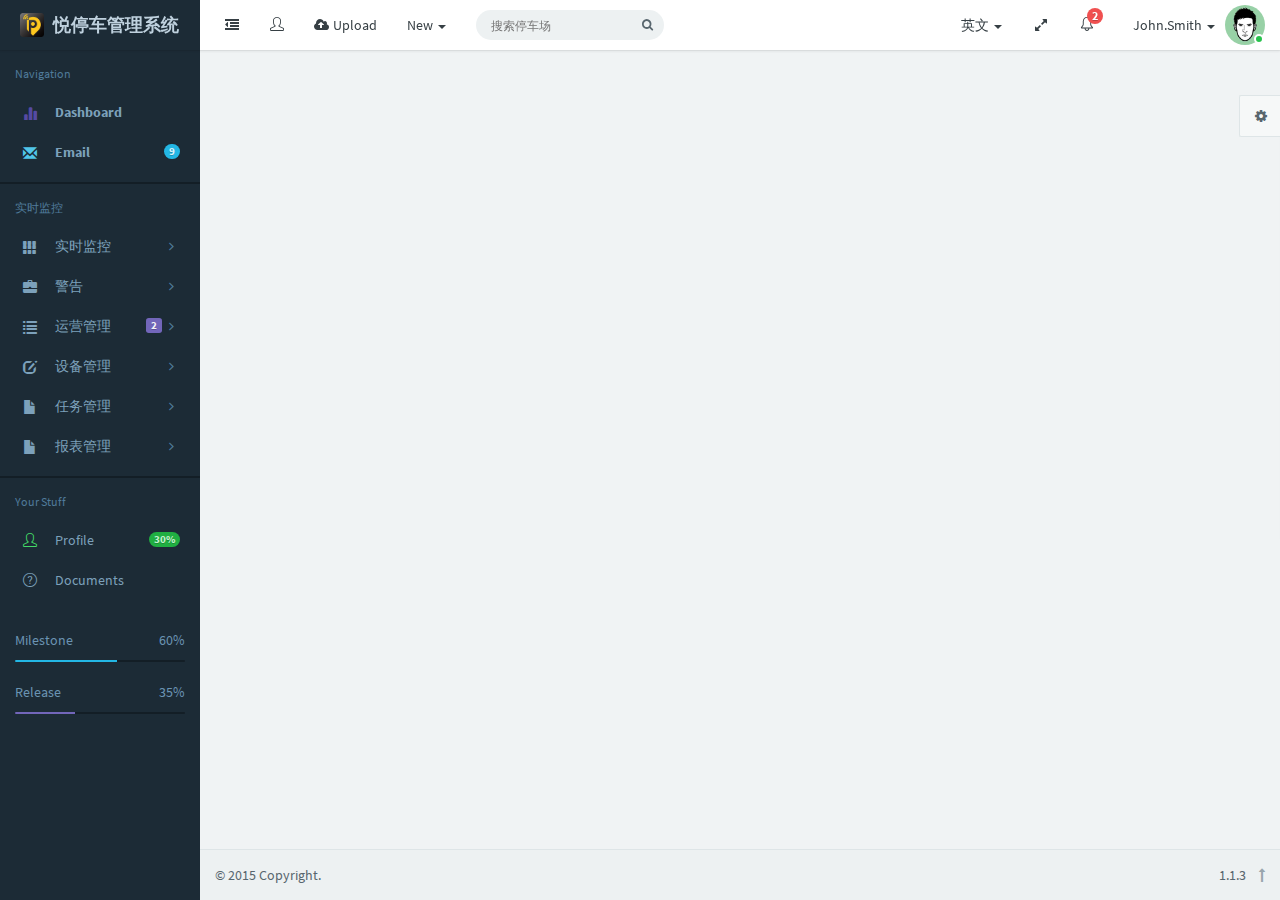
<file: index.html>
<!DOCTYPE html>
<html lang="en" data-ng-app="app">
<head>
    <meta charset="utf-8" />
    <title>Be Angular | Bootstrap Admin Web App with AngularJS</title>
    <meta name="description" content="app, web app, responsive, responsive layout, admin, admin panel, admin dashboard, flat, flat ui, ui kit, AngularJS, ui route, charts, widgets, components" />
    <meta name="viewport" content="width=device-width, initial-scale=1, maximum-scale=1" />

    <script type="text/javascript" src="http://webapi.amap.com/maps?v=1.3&key=a0e3c5755a1607acf36e7cd6b4adaec1"></script>

    <link rel="stylesheet" href="css/bootstrap.css" type="text/css" />
    <link rel="stylesheet" href="css/animate.css" type="text/css" />
    <link rel="stylesheet" href="css/font-awesome.min.css" type="text/css" />
    <link rel="stylesheet" href="css/simple-line-icons.css" type="text/css" />
    <link rel="stylesheet" href="css/font.css" type="text/css" />
    <link rel="stylesheet" href="css/app.css" type="text/css" />
    <link rel="stylesheet" href="css/style.css" type="text/css" />
</head>
<body ng-controller="AppCtrl">
<div class="app" id="app" ng-class="{'app-header-fixed':app.settings.headerFixed, 'app-aside-fixed':app.settings.asideFixed, 'app-aside-folded':app.settings.asideFolded}" ui-view></div>





<!-- jQuery -->
<script src="js/jquery/jquery.min.js"></script>

<!-- Angular -->
<script src="js/angular/angular.min.js"></script>
<script src="js/angular/angular-cookies.min.js"></script>
<script src="js/angular/angular-animate.min.js"></script>
<script src="js/angular/angular-ui-router.min.js"></script>
<script src="js/angular/angular-translate.js"></script>
<script src="js/angular/ngStorage.min.js"></script>
<script src="js/angular/ui-load.js"></script>
<script src="js/angular/ui-jq.js"></script>
<script src="js/angular/ui-validate.js"></script>
<script src="js/angular/ui-bootstrap-tpls.min.js"></script>

<!-- App -->
<script src="js/app.js"></script>
<script src="js/services.js"></script>
<script src="js/controllers.js"></script>
<script src="js/filters.js"></script>
<script src="js/directives.js"></script>
<!-- Lazy loading -->
</body>
</html>
</file>
<file: css/simple-line-icons.css>
@font-face {
	font-family: 'Simple-Line-Icons';
	src:url('../fonts/Simple-Line-Icons.eot');
	src:url('../fonts/Simple-Line-Icons.eot?#iefix') format('embedded-opentype'),
		url('../fonts/Simple-Line-Icons.woff') format('woff'),
		url('../fonts/Simple-Line-Icons.ttf') format('truetype'),
		url('../fonts/Simple-Line-Icons.svg#Simple-Line-Icons') format('svg');
	font-weight: normal;
	font-style: normal;
}

/* Use the following CSS code if you want to use data attributes for inserting your icons */
[data-icon]:before {
	font-family: 'Simple-Line-Icons';
	content: attr(data-icon);
	speak: none;
	font-weight: normal;
	font-variant: normal;
	text-transform: none;
	line-height: 1;
	-webkit-font-smoothing: antialiased;
	-moz-osx-font-smoothing: grayscale;
}

/* Use the following CSS code if you want to have a class per icon */
/*
Instead of a list of all class selectors,
you can use the generic selector below, but it's slower:
[class*="icon-"] {
*/
.icon-user-female, .icon-user-follow, .icon-user-following, .icon-user-unfollow, .icon-trophy, .icon-screen-smartphone, .icon-screen-desktop, .icon-plane, .icon-notebook, .icon-moustache, .icon-mouse, .icon-magnet, .icon-energy, .icon-emoticon-smile, .icon-disc, .icon-cursor-move, .icon-crop, .icon-credit-card, .icon-chemistry, .icon-user, .icon-speedometer, .icon-social-youtube, .icon-social-twitter, .icon-social-tumblr, .icon-social-facebook, .icon-social-dropbox, .icon-social-dribbble, .icon-shield, .icon-screen-tablet, .icon-magic-wand, .icon-hourglass, .icon-graduation, .icon-ghost, .icon-game-controller, .icon-fire, .icon-eyeglasses, .icon-envelope-open, .icon-envelope-letter, .icon-bell, .icon-badge, .icon-anchor, .icon-wallet, .icon-vector, .icon-speech, .icon-puzzle, .icon-printer, .icon-present, .icon-playlist, .icon-pin, .icon-picture, .icon-map, .icon-layers, .icon-handbag, .icon-globe-alt, .icon-globe, .icon-frame, .icon-folder-alt, .icon-film, .icon-feed, .icon-earphones-alt, .icon-earphones, .icon-drop, .icon-drawer, .icon-docs, .icon-directions, .icon-direction, .icon-diamond, .icon-cup, .icon-compass, .icon-call-out, .icon-call-in, .icon-call-end, .icon-calculator, .icon-bubbles, .icon-briefcase, .icon-book-open, .icon-basket-loaded, .icon-basket, .icon-bag, .icon-action-undo, .icon-action-redo, .icon-wrench, .icon-umbrella, .icon-trash, .icon-tag, .icon-support, .icon-size-fullscreen, .icon-size-actual, .icon-shuffle, .icon-share-alt, .icon-share, .icon-rocket, .icon-question, .icon-pie-chart, .icon-pencil, .icon-note, .icon-music-tone-alt, .icon-music-tone, .icon-microphone, .icon-loop, .icon-logout, .icon-login, .icon-list, .icon-like, .icon-home, .icon-grid, .icon-graph, .icon-equalizer, .icon-dislike, .icon-cursor, .icon-control-start, .icon-control-rewind, .icon-control-play, .icon-control-pause, .icon-control-forward, .icon-control-end, .icon-calendar, .icon-bulb, .icon-bar-chart, .icon-arrow-up, .icon-arrow-right, .icon-arrow-left, .icon-arrow-down, .icon-ban, .icon-bubble, .icon-camcorder, .icon-camera, .icon-check, .icon-clock, .icon-close, .icon-cloud-download, .icon-cloud-upload, .icon-doc, .icon-envelope, .icon-eye, .icon-flag, .icon-folder, .icon-heart, .icon-info, .icon-key, .icon-link, .icon-lock, .icon-lock-open, .icon-magnifier, .icon-magnifier-add, .icon-magnifier-remove, .icon-paper-clip, .icon-paper-plane, .icon-plus, .icon-pointer, .icon-power, .icon-refresh, .icon-reload, .icon-settings, .icon-star, .icon-symbol-female, .icon-symbol-male, .icon-target, .icon-volume-1, .icon-volume-2, .icon-volume-off, .icon-users {
	font-family: 'Simple-Line-Icons';
	speak: none;
	font-style: normal;
	font-weight: normal;
	font-variant: normal;
	text-transform: none;
	line-height: 1;
	-webkit-font-smoothing: antialiased;
}
.icon-user-female:before {
	content: "\e000";
}
.icon-user-follow:before {
	content: "\e002";
}
.icon-user-following:before {
	content: "\e003";
}
.icon-user-unfollow:before {
	content: "\e004";
}
.icon-trophy:before {
	content: "\e006";
}
.icon-screen-smartphone:before {
	content: "\e010";
}
.icon-screen-desktop:before {
	content: "\e011";
}
.icon-plane:before {
	content: "\e012";
}
.icon-notebook:before {
	content: "\e013";
}
.icon-moustache:before {
	content: "\e014";
}
.icon-mouse:before {
	content: "\e015";
}
.icon-magnet:before {
	content: "\e016";
}
.icon-energy:before {
	content: "\e020";
}
.icon-emoticon-smile:before {
	content: "\e021";
}
.icon-disc:before {
	content: "\e022";
}
.icon-cursor-move:before {
	content: "\e023";
}
.icon-crop:before {
	content: "\e024";
}
.icon-credit-card:before {
	content: "\e025";
}
.icon-chemistry:before {
	content: "\e026";
}
.icon-user:before {
	content: "\e005";
}
.icon-speedometer:before {
	content: "\e007";
}
.icon-social-youtube:before {
	content: "\e008";
}
.icon-social-twitter:before {
	content: "\e009";
}
.icon-social-tumblr:before {
	content: "\e00a";
}
.icon-social-facebook:before {
	content: "\e00b";
}
.icon-social-dropbox:before {
	content: "\e00c";
}
.icon-social-dribbble:before {
	content: "\e00d";
}
.icon-shield:before {
	content: "\e00e";
}
.icon-screen-tablet:before {
	content: "\e00f";
}
.icon-magic-wand:before {
	content: "\e017";
}
.icon-hourglass:before {
	content: "\e018";
}
.icon-graduation:before {
	content: "\e019";
}
.icon-ghost:before {
	content: "\e01a";
}
.icon-game-controller:before {
	content: "\e01b";
}
.icon-fire:before {
	content: "\e01c";
}
.icon-eyeglasses:before {
	content: "\e01d";
}
.icon-envelope-open:before {
	content: "\e01e";
}
.icon-envelope-letter:before {
	content: "\e01f";
}
.icon-bell:before {
	content: "\e027";
}
.icon-badge:before {
	content: "\e028";
}
.icon-anchor:before {
	content: "\e029";
}
.icon-wallet:before {
	content: "\e02a";
}
.icon-vector:before {
	content: "\e02b";
}
.icon-speech:before {
	content: "\e02c";
}
.icon-puzzle:before {
	content: "\e02d";
}
.icon-printer:before {
	content: "\e02e";
}
.icon-present:before {
	content: "\e02f";
}
.icon-playlist:before {
	content: "\e030";
}
.icon-pin:before {
	content: "\e031";
}
.icon-picture:before {
	content: "\e032";
}
.icon-map:before {
	content: "\e033";
}
.icon-layers:before {
	content: "\e034";
}
.icon-handbag:before {
	content: "\e035";
}
.icon-globe-alt:before {
	content: "\e036";
}
.icon-globe:before {
	content: "\e037";
}
.icon-frame:before {
	content: "\e038";
}
.icon-folder-alt:before {
	content: "\e039";
}
.icon-film:before {
	content: "\e03a";
}
.icon-feed:before {
	content: "\e03b";
}
.icon-earphones-alt:before {
	content: "\e03c";
}
.icon-earphones:before {
	content: "\e03d";
}
.icon-drop:before {
	content: "\e03e";
}
.icon-drawer:before {
	content: "\e03f";
}
.icon-docs:before {
	content: "\e040";
}
.icon-directions:before {
	content: "\e041";
}
.icon-direction:before {
	content: "\e042";
}
.icon-diamond:before {
	content: "\e043";
}
.icon-cup:before {
	content: "\e044";
}
.icon-compass:before {
	content: "\e045";
}
.icon-call-out:before {
	content: "\e046";
}
.icon-call-in:before {
	content: "\e047";
}
.icon-call-end:before {
	content: "\e048";
}
.icon-calculator:before {
	content: "\e049";
}
.icon-bubbles:before {
	content: "\e04a";
}
.icon-briefcase:before {
	content: "\e04b";
}
.icon-book-open:before {
	content: "\e04c";
}
.icon-basket-loaded:before {
	content: "\e04d";
}
.icon-basket:before {
	content: "\e04e";
}
.icon-bag:before {
	content: "\e04f";
}
.icon-action-undo:before {
	content: "\e050";
}
.icon-action-redo:before {
	content: "\e051";
}
.icon-wrench:before {
	content: "\e052";
}
.icon-umbrella:before {
	content: "\e053";
}
.icon-trash:before {
	content: "\e054";
}
.icon-tag:before {
	content: "\e055";
}
.icon-support:before {
	content: "\e056";
}
.icon-size-fullscreen:before {
	content: "\e057";
}
.icon-size-actual:before {
	content: "\e058";
}
.icon-shuffle:before {
	content: "\e059";
}
.icon-share-alt:before {
	content: "\e05a";
}
.icon-share:before {
	content: "\e05b";
}
.icon-rocket:before {
	content: "\e05c";
}
.icon-question:before {
	content: "\e05d";
}
.icon-pie-chart:before {
	content: "\e05e";
}
.icon-pencil:before {
	content: "\e05f";
}
.icon-note:before {
	content: "\e060";
}
.icon-music-tone-alt:before {
	content: "\e061";
}
.icon-music-tone:before {
	content: "\e062";
}
.icon-microphone:before {
	content: "\e063";
}
.icon-loop:before {
	content: "\e064";
}
.icon-logout:before {
	content: "\e065";
}
.icon-login:before {
	content: "\e066";
}
.icon-list:before {
	content: "\e067";
}
.icon-like:before {
	content: "\e068";
}
.icon-home:before {
	content: "\e069";
}
.icon-grid:before {
	content: "\e06a";
}
.icon-graph:before {
	content: "\e06b";
}
.icon-equalizer:before {
	content: "\e06c";
}
.icon-dislike:before {
	content: "\e06d";
}
.icon-cursor:before {
	content: "\e06e";
}
.icon-control-start:before {
	content: "\e06f";
}
.icon-control-rewind:before {
	content: "\e070";
}
.icon-control-play:before {
	content: "\e071";
}
.icon-control-pause:before {
	content: "\e072";
}
.icon-control-forward:before {
	content: "\e073";
}
.icon-control-end:before {
	content: "\e074";
}
.icon-calendar:before {
	content: "\e075";
}
.icon-bulb:before {
	content: "\e076";
}
.icon-bar-chart:before {
	content: "\e077";
}
.icon-arrow-up:before {
	content: "\e078";
}
.icon-arrow-right:before {
	content: "\e079";
}
.icon-arrow-left:before {
	content: "\e07a";
}
.icon-arrow-down:before {
	content: "\e07b";
}
.icon-ban:before {
	content: "\e07c";
}
.icon-bubble:before {
	content: "\e07d";
}
.icon-camcorder:before {
	content: "\e07e";
}
.icon-camera:before {
	content: "\e07f";
}
.icon-check:before {
	content: "\e080";
}
.icon-clock:before {
	content: "\e081";
}
.icon-close:before {
	content: "\e082";
}
.icon-cloud-download:before {
	content: "\e083";
}
.icon-cloud-upload:before {
	content: "\e084";
}
.icon-doc:before {
	content: "\e085";
}
.icon-envelope:before {
	content: "\e086";
}
.icon-eye:before {
	content: "\e087";
}
.icon-flag:before {
	content: "\e088";
}
.icon-folder:before {
	content: "\e089";
}
.icon-heart:before {
	content: "\e08a";
}
.icon-info:before {
	content: "\e08b";
}
.icon-key:before {
	content: "\e08c";
}
.icon-link:before {
	content: "\e08d";
}
.icon-lock:before {
	content: "\e08e";
}
.icon-lock-open:before {
	content: "\e08f";
}
.icon-magnifier:before {
	content: "\e090";
}
.icon-magnifier-add:before {
	content: "\e091";
}
.icon-magnifier-remove:before {
	content: "\e092";
}
.icon-paper-clip:before {
	content: "\e093";
}
.icon-paper-plane:before {
	content: "\e094";
}
.icon-plus:before {
	content: "\e095";
}
.icon-pointer:before {
	content: "\e096";
}
.icon-power:before {
	content: "\e097";
}
.icon-refresh:before {
	content: "\e098";
}
.icon-reload:before {
	content: "\e099";
}
.icon-settings:before {
	content: "\e09a";
}
.icon-star:before {
	content: "\e09b";
}
.icon-symbol-female:before {
	content: "\e09c";
}
.icon-symbol-male:before {
	content: "\e09d";
}
.icon-target:before {
	content: "\e09e";
}
.icon-volume-1:before {
	content: "\e09f";
}
.icon-volume-2:before {
	content: "\e0a0";
}
.icon-volume-off:before {
	content: "\e0a1";
}
.icon-users:before {
	content: "\e001";
}
</file>
<file: css/font.css>
@font-face {
  font-family: 'Source Sans Pro';
  font-style: normal;
  font-weight: 300;
  src: local('Source Sans Pro Light'), local('SourceSansPro-Light'), url('../fonts/sourcesanspro/sourcesanspro-light.woff') format('woff');
}
@font-face {
  font-family: 'Source Sans Pro';
  font-style: normal;
  font-weight: 400;
  src: local('Source Sans Pro'), local('SourceSansPro-Regular'), url('../fonts/sourcesanspro/sourcesanspro.woff') format('woff');
}
@font-face {
  font-family: 'Source Sans Pro';
  font-style: normal;
  font-weight: 700;
  src: local('Source Sans Pro Bold'), local('SourceSansPro-Bold'), url('../fonts/sourcesanspro/sourcesanspro-bold.woff') format('woff');
}
</file>
<file: css/app.css>
html {
  background-color: #f0f3f4;
}
body {
  font-family: "Source Sans Pro", "Helvetica Neue", Helvetica, Arial, sans-serif;
  font-size: 14px;
  color: #58666e;
  background-color: transparent;
  -webkit-font-smoothing: antialiased;
  line-height: 1.42857143;
}
*:focus {
  outline: 0 !important;
}
.h1,
.h2,
.h3,
.h4,
.h5,
.h6 {
  margin: 0;
}
a {
  color: #363f44;
  text-decoration: none;
  cursor: pointer;
}
a:hover,
a:focus {
  color: #141719;
  text-decoration: none;
}
label {
  font-weight: normal;
}
small,
.small {
  font-size: 13px;
}
.badge,
.label {
  font-weight: bold;
  text-shadow: 0 1px 0 rgba(0,0,0,0.2);
}
.badge.bg-light,
.label.bg-light {
  text-shadow: none;
}
.badge {
  background-color: #cfdadd;
}
.badge.up {
  position: relative;
  top: -10px;
  padding: 3px 6px;
  margin-left: -10px;
}
.badge-sm {
  font-size: 85%;
  padding: 2px 5px !important;
}
.label-sm {
  padding-top: 0;
  padding-bottom: 1px;
}
.badge-white {
  background-color: transparent;
  border: 1px solid rgba(255,255,255,0.35);
  padding: 2px 6px;
}
.badge-empty {
  background-color: transparent;
  border: 1px solid rgba(0,0,0,0.15);
  color: inherit;
}
blockquote {
  border-color: #dee5e7;
}
.caret-white {
  border-top-color: #fff;
  border-top-color: rgba(255,255,255,0.65);
}
a:hover .caret-white {
  border-top-color: #fff;
}
.thumbnail {
  border-color: #dee5e7;
}
.progress {
  background-color: #edf1f2;
}
.progress-xxs {
  height: 2px;
}
.progress-xs {
  height: 6px;
}
.progress-sm {
  height: 12px;
}
.progress-sm .progress-bar {
  font-size: 10px;
  line-height: 1em;
}
.progress,
.progress-bar {
  -webkit-box-shadow: none;
  box-shadow: none;
}
.progress-bar-primary {
  background-color: #7266ba;
}
.progress-bar-info {
  background-color: #23b7e5;
}
.progress-bar-success {
  background-color: #27c24c;
}
.progress-bar-warning {
  background-color: #fad733;
}
.progress-bar-danger {
  background-color: #f05050;
}
.progress-bar-black {
  background-color: #1c2b36;
}
.progress-bar-white {
  background-color: #fff;
}
.accordion-group,
.accordion-inner {
  border-color: #dee5e7;
  border-radius: 2px;
}
.alert {
  font-size: 13px;
  box-shadow: inset 0 1px 0 rgba(255,255,255,0.2);
}
.alert .close i {
  font-size: 12px;
  font-weight: normal;
  display: block;
}
.form-control {
  border-color: #cfdadd;
  border-radius: 2px;
}
.form-control,
.form-control:focus {
  -webkit-box-shadow: none;
  box-shadow: none;
}
.form-control:focus {
  border-color: #23b7e5;
}
.form-control-spin {
  position: absolute;
  z-index: 2;
  right: 10px;
  top: 50%;
  margin-top: -7px;
}
.input-lg {
  height: 45px;
}
.input-group-addon {
  border-color: #cfdadd;
  background-color: #edf1f2;
}
.list-group {
  border-radius: 2px;
}
.list-group.no-radius .list-group-item {
  border-radius: 0 !important;
}
.list-group.no-borders .list-group-item {
  border: none;
}
.list-group.no-border .list-group-item {
  border-width: 1px 0;
}
.list-group.no-bg .list-group-item {
  background-color: transparent;
}
.list-group-item {
  border-color: #e7ecee;
  padding-right: 15px;
}
a.list-group-item:hover,
a.list-group-item:focus {
  background-color: #f6f8f8;
}
.list-group-item.media {
  margin-top: 0;
}
.list-group-item.active {
  color: #fff;
  border-color: #23b7e5 !important;
  background-color: #23b7e5 !important;
}
.list-group-item.active .text-muted {
  color: #ace4f5 !important;
}
.list-group-item.active a {
  color: #fff;
}
.list-group-item.select {
  background-color: #f3f6f6;
}
.list-group-alt .list-group-item:nth-child(2n+2) {
  background-color: rgba(0,0,0,0.02) !important;
}
.list-group-lg .list-group-item {
  padding-top: 15px;
  padding-bottom: 15px;
}
.list-group-sm .list-group-item {
  padding: 6px 10px;
}
.list-group-sp .list-group-item {
  margin-bottom: 5px;
  border-radius: 3px;
}
.list-group-item > .badge {
  margin-right: 0;
}
.list-group-item > .fa-chevron-right {
  float: right;
  margin-top: 4px;
  margin-right: -5px;
}
.list-group-item > .fa-chevron-right + .badge {
  margin-right: 5px;
}
.nav-pills.no-radius > li > a {
  border-radius: 0;
}
.nav-pills > li.active > a {
  color: #fff !important;
  background-color: #23b7e5;
}
.nav-pills > li.active > a:hover,
.nav-pills > li.active > a:active {
  background-color: #19a9d5;
}
.nav > li > a:hover,
.nav > li > a:focus {
  background-color: #f6f8f8;
}
.nav.nav-lg > li > a {
  padding: 20px 20px;
}
.nav.nav-md > li > a {
  padding: 15px 15px;
}
.nav.nav-sm > li > a {
  padding: 8px 12px;
}
.nav.nav-xs > li > a {
  padding: 6px 10px;
}
.nav .open > a,
.nav .open > a:hover,
.nav .open > a:focus {
  background-color: #f6f8f8;
}
.nav-tabs {
  border-color: #dee5e7;
}
.nav-tabs > li > a {
  border-radius: 2px 2px 0 0;
  border-bottom-color: #dee5e7;
}
.nav-tabs > li:hover > a,
.nav-tabs > li.active > a,
.nav-tabs > li.active > a:hover {
  border-color: #dee5e7;
}
.nav-tabs > li.active > a {
  border-bottom-color: #fff !important;
}
.nav-tabs-alt .nav-tabs.nav-justified > li {
  display: table-cell;
  width: 1%;
}
.nav-tabs-alt .nav-tabs > li > a {
  border-radius: 0;
  border-color: transparent !important;
  background: transparent !important;
  border-bottom-color: #dee5e7 !important;
}
.nav-tabs-alt .nav-tabs > li.active > a {
  border-bottom-color: #23b7e5 !important;
}
.tab-container {
  margin-bottom: 15px;
}
.tab-container .tab-content {
  padding: 15px;
  background-color: #fff;
  border: 1px solid #dee5e7;
  border-top-width: 0;
  border-radius: 0 0 2px 2px;
}
.pagination > li > a {
  border-color: #dee5e7;
}
.pagination > li > a:hover,
.pagination > li > a:focus {
  border-color: #dee5e7;
  background-color: #edf1f2;
}
.panel {
  border-radius: 2px;
}
.panel .accordion-toggle {
  font-size: 14px;
  display: block;
  cursor: pointer;
}
.panel .list-group-item {
  border-color: #edf1f2;
}
.panel.no-borders {
  border-width: 0;
}
.panel.no-borders .panel-heading,
.panel.no-borders .panel-footer {
  border-width: 0;
}
.panel-heading {
  border-radius: 2px 2px 0 0;
}
.panel-default .panel-heading {
  background-color: #f6f8f8;
}
.panel-heading.no-border {
  margin: -1px -1px 0 -1px;
  border: none;
}
.panel-heading .nav {
  margin: -10px -15px;
}
.panel-heading .list-group {
  background: transparent;
}
.panel-footer {
  border-color: #edf1f2;
  border-radius: 0 0 2px 2px;
  background-color: #fff;
}
.panel-default {
  border-color: #dee5e7;
}
.panel-default > .panel-heading,
.panel-default > .panel-footer {
  border-color: #edf1f2;
}
.panel-group .panel-heading + .panel-collapse .panel-body {
  border-top: 1px solid #eaedef;
}
.table > tbody > tr > td,
.table > tfoot > tr > td {
  padding: 8px 15px;
  border-top: 1px solid #eaeff0;
}
.table > thead > tr > th {
  padding: 8px 15px;
  border-bottom: 1px solid #eaeff0;
}
.table-bordered {
  border-color: #eaeff0;
}
.table-bordered > tbody > tr > td {
  border-color: #eaeff0;
}
.table-bordered > thead > tr > th {
  border-color: #eaeff0;
}
.table-striped > tbody > tr:nth-child(odd) > td,
.table-striped > tbody > tr:nth-child(odd) > th {
  background-color: #fafbfc;
}
.table-striped > thead > th {
  background-color: #fafbfc;
  border-right: 1px solid #eaeff0;
}
.table-striped > thead > th:last-child {
  border-right: none;
}
.well,
pre {
  background-color: #edf1f2;
  border-color: #dee5e7;
}
.dropdown-menu {
  border-radius: 2px;
  -webkit-box-shadow: 0 2px 6px rgba(0,0,0,0.1);
  box-shadow: 0 2px 6px rgba(0,0,0,0.1);
  border: 1px solid #dee5e7;
  border: 1px solid rgba(0,0,0,0.1);
}
.dropdown-menu.pull-left {
  left: 100%;
}
.dropdown-menu > .panel {
  border: none;
  margin: -5px 0;
}
.dropdown-menu > li > a {
  padding: 5px 15px;
}
.dropdown-menu > li > a:hover,
.dropdown-menu > li > a:focus,
.dropdown-menu > .active > a,
.dropdown-menu > .active > a:hover,
.dropdown-menu > .active > a:focus {
  background-image: none;
  filter: none;
  background-color: #edf1f2 !important;
  color: #141719;
}
.dropdown-header {
  padding: 5px 15px;
}
.dropdown-submenu {
  position: relative;
}
.dropdown-submenu:hover > a,
.dropdown-submenu:focus > a {
  background-color: #edf1f2 !important;
  color: #58666e;
}
.dropdown-submenu:hover > .dropdown-menu,
.dropdown-submenu:focus > .dropdown-menu {
  display: block;
}
.dropdown-submenu.pull-left {
  float: none !important;
}
.dropdown-submenu.pull-left > .dropdown-menu {
  left: -100%;
  margin-left: 10px;
}
.dropdown-submenu .dropdown-menu {
  left: 100%;
  top: 0;
  margin-top: -6px;
  margin-left: -1px;
}
.dropup .dropdown-submenu > .dropdown-menu {
  top: auto;
  bottom: 0;
}
.btn-group > .btn {
  margin-left: -1px;
}
.col-lg-2-4 {
  position: relative;
  min-height: 1px;
  padding-left: 15px;
  padding-right: 15px;
}
.col-0 {
  clear: left;
}
.row.no-gutter {
  margin-left: 0;
  margin-right: 0;
}
.no-gutter [class*="col"] {
  padding: 0;
}
.row-sm {
  margin-left: -10px;
  margin-right: -10px;
}
.row-sm > div {
  padding-left: 10px;
  padding-right: 10px;
}
.modal-backdrop {
  background-color: #3a3f51;
}
.modal-backdrop.in {
  opacity: 0.8;
  filter: alpha(opacity=80);
}
.modal-over {
  left: 0;
  right: 0;
  top: 0;
  bottom: 0;
  position: fixed;
}
.modal-center {
  position: absolute;
  left: 50%;
  top: 50%;
}
html,
body {
  width: 100%;
  height: 100%;
}
body {
  overflow-x: hidden;
}
.app {
  height: auto;
  min-height: 100%;
  width: 100%;
  position: relative;
}
.app-header-fixed {
  padding-top: 50px;
}
.app-header-fixed .app-header {
  position: fixed;
  left: 0;
  top: 0;
  right: 0;
}
.app-header {
  z-index: 1025;
  border-radius: 0;
}
.app-aside {
  position: relative;
  float: left;
}
.app-aside:before {
  content: "";
  position: fixed;
  width: inherit;
  top: 0;
  bottom: 0;
  z-index: -1;
  background-color: inherit;
  border: inherit;
}
.app-aside-right {
  padding-bottom: 50px;
}
.app-content {
  height: 100%;
}
.app-content:before,
.app-content:after {
  content: " ";
  display: table;
}
.app-content:after {
  clear: both;
}
.app-content-full {
  position: absolute;
  left: 0;
  right: 0;
  top: 50px;
  bottom: 50px;
  height: auto;
  overflow-y: auto;
  -webkit-overflow-scrolling: touch;
}
.app-content-full .app-content-body {
  padding-bottom: 0;
}
.app-content-body {
  padding-bottom: 50px;
  float: left;
  width: 100%;
}
.app-footer {
  position: absolute;
  bottom: 0;
  left: 0;
  right: 0;
  z-index: 1005;
}
.hbox {
  display: table;
  table-layout: fixed;
  border-spacing: 0;
  width: 100%;
  height: 100%;
}
.hbox .col {
  display: table-cell;
  vertical-align: top;
  height: 100%;
  float: none;
}
.v-middle {
  vertical-align: middle !important;
}
.v-top {
  vertical-align: top !important;
}
.v-bottom {
  vertical-align: bottom !important;
}
.vbox {
  display: table;
  border-spacing: 0;
  position: relative;
  width: 100%;
  height: 100%;
  min-height: 240px;
}
.vbox .row-row {
  display: table-row;
  height: 100%;
}
.vbox .row-row .cell {
  position: relative;
  height: 100%;
  width: 100%;
  -webkit-overflow-scrolling: touch;
  overflow: auto;
}
.ie .vbox .row-row .cell {
  display: table-cell;
}
.vbox .row-row .cell .cell-inner {
  position: absolute;
  top: 0;
  bottom: 0;
  left: 0;
  right: 0;
}
.navbar {
  border-width: 0;
  border-radius: 0;
  margin: 0;
}
.navbar .navbar-form-sm {
  margin-top: 10px;
  margin-bottom: 10px;
}
.navbar-md {
  min-height: 60px;
}
.navbar-md .navbar-btn {
  margin-top: 13px;
}
.navbar-md .navbar-form {
  margin-top: 15px;
}
.navbar-md .navbar-nav > li > a {
  padding-top: 20px;
  padding-bottom: 20px;
}
.navbar-md .navbar-brand {
  line-height: 60px;
}
.navbar-header > button {
  text-decoration: none;
  line-height: 30px;
  font-size: 16px;
  padding: 10px 17px;
  border: none;
  background-color: transparent;
}
.navbar-brand {
  float: none;
  text-align: center;
  font-size: 20px;
  font-weight: 700;
  height: auto;
  line-height: 50px;
  display: inline-block;
  padding: 0 20px;
}
.navbar-brand:hover {
  text-decoration: none;
}
.navbar-brand img {
  max-height: 20px;
  margin-top: -4px;
  vertical-align: middle;
}
@media (min-width: 768px) {
  body.container {
    -webkit-box-shadow: 0 3px 60px rgba(0,0,0,0.3);
    box-shadow: 0 3px 60px rgba(0,0,0,0.3);
    border-left: 1px solid #c1ced2;
    border-right: 1px solid #c1ced2;
  }
  .app-aside,
  .navbar-header {
    width: 200px;
  }
  .app-content,
  .app-footer {
    margin-left: 200px;
  }
  .app-aside-right {
    position: absolute;
    top: 50px;
    bottom: 0;
    right: 0;
    z-index: 1000;
  }
  .visible-folded {
    display: none;
  }
  .app-aside-folded .hidden-folded {
    display: none !important;
  }
  .app-aside-folded .visible-folded {
    display: inherit;
  }
  .app-aside-folded .text-center-folded {
    text-align: center;
  }
  .app-aside-folded .pull-none-folded {
    float: none !important;
  }
  .app-aside-folded .w-auto-folded {
    width: auto;
  }
  .app-aside-folded .app-aside,
  .app-aside-folded .navbar-header {
    width: 60px;
  }
  .app-aside-folded .app-content,
  .app-aside-folded .app-footer {
    margin-left: 60px;
  }
  .app-aside-folded .app-header .navbar-brand {
    display: block;
    padding: 0;
  }
  .app-aside-fixed .app-header .navbar-header {
    position: fixed;
  }
  .app-aside-fixed .app-header .navbar-collapse {
    padding-left: 200px;
  }
  .app-aside-fixed .aside-wrap {
    position: fixed;
    overflow: hidden;
    top: 50px;
    left: 0;
    bottom: 0;
    width: 200px;
    z-index: 1000;
  }
  .app-aside-fixed .aside-wrap .navi-wrap {
    width: 217px;
    position: relative;
    height: 100%;
    overflow-x: hidden;
    overflow-y: scroll;
    -webkit-overflow-scrolling: touch;
  }
  .app-aside-fixed .aside-wrap .navi-wrap::-webkit-scrollbar {
    -webkit-appearance: none;
  }
  .app-aside-fixed .aside-wrap .navi-wrap::-webkit-scrollbar:vertical {
    width: 17px;
  }
  .smart .app-aside-fixed .aside-wrap .navi-wrap {
    width: 200px;
  }
  .app-aside-fixed.app-aside-folded .app-header .navbar-collapse {
    padding-left: 60px;
  }
  .app-aside-fixed.app-aside-folded .aside-wrap {
    width: 60px;
  }
  .app-aside-fixed.app-aside-folded .aside-wrap .navi-wrap {
    width: 77px;
  }
  .smart .app-aside-fixed.app-aside-folded .aside-wrap .navi-wrap {
    width: 60px;
  }
  .bg-auto:before {
    content: "";
    position: absolute;
    width: inherit;
    top: 0;
    bottom: 0;
    z-index: -2;
    background-color: inherit;
    border: inherit;
  }
  .bg-auto.bg-auto-left:before {
    left: 200px;
  }
  .app-aside-folded .bg-auto.bg-auto-left:before {
    left: 60px;
  }
  .bg-auto.bg-auto-right:before {
    right: 0;
  }
  .col.show {
    display: table-cell !important;
  }
}
@media (min-width: 768px) and (max-width: 991px) {
  .hbox-auto-sm {
    display: block;
  }
  .hbox-auto-sm > .col {
    width: auto;
    height: auto;
    display: block;
  }
  .hbox-auto-sm > .col.show {
    display: block !important;
  }
}
@media (max-width: 767px) {
  .app-aside {
    float: none;
  }
  .hbox-auto-xs {
    display: block;
  }
  .hbox-auto-xs > .col {
    width: auto;
    height: auto;
    display: block;
  }
  .navbar-nav {
    margin-top: 0;
    margin-bottom: 0;
  }
  .navbar-nav > li > a {
    box-shadow: 0 -1px 0 rgba(0,0,0,0.1);
  }
  .navbar-nav > li > a .up {
    top: 0;
  }
  .navbar-nav > li > a .avatar {
    width: 30px;
    margin-top: -5px;
  }
  .navbar-nav .open .dropdown-menu {
    background-color: #fff;
  }
  .navbar-form {
    box-shadow: 0 -1px 0 rgba(0,0,0,0.1);
    margin-top: 0 !important;
    margin-bottom: 0 !important;
  }
  .navbar-form .form-group {
    margin-bottom: 0;
  }
}
.nav-sub {
  opacity: 0;
  height: 0;
  overflow: hidden;
  margin-left: -20px;
  -webkit-transition: all .2s ease-in-out 0s;
  transition: all .2s ease-in-out 0s;
}
.active .nav-sub,
.app-aside-folded li:hover .nav-sub,
.app-aside-folded li:focus .nav-sub,
.app-aside-folded li:active .nav-sub {
  opacity: 1;
  margin-left: 0;
  height: auto !important;
  overflow: auto;
}
.nav-sub-header {
  display: none !important;
}
.nav-sub-header a {
  padding: 15px 20px;
}
.navi ul.nav li {
  display: block;
  position: relative;
}
.navi ul.nav li li a {
  padding-left: 55px;
}
.navi ul.nav li a {
  font-weight: normal;
  text-transform: none;
  display: block;
  padding: 10px 20px;
  position: relative;
  -webkit-transition: background-color .2s ease-in-out 0s;
  transition: background-color .2s ease-in-out 0s;
}
.navi ul.nav li a .badge,
.navi ul.nav li a .label {
  font-size: 11px;
  padding: 2px 5px;
  margin-top: 2px;
}
.navi ul.nav li a > i {
  margin: -10px -10px;
  line-height: 40px;
  width: 40px;
  float: left;
  margin-right: 5px;
  text-align: center;
  position: relative;
  overflow: hidden;
}
.navi ul.nav li a > i:before {
  position: relative;
  z-index: 2;
}
@media (min-width: 768px) {
  .app-aside-folded .nav-sub-header {
    display: block !important;
  }
  .app-aside-folded .nav-sub-header a {
    padding: 15px 20px !important;
  }
  .app-aside-folded .navi > ul > li > a {
    position: relative;
    padding: 0;
    font-size: 11px;
    text-align: center;
    height: 50px;
    border: none;
  }
  .app-aside-folded .navi > ul > li > a span {
    display: none;
  }
  .app-aside-folded .navi > ul > li > a span.pull-right {
    display: none !important;
  }
  .app-aside-folded .navi > ul > li > a i {
    width: auto;
    float: none;
    display: block;
    font-size: 16px;
    margin: 0;
    line-height: 50px;
    border: none !important;
    -webkit-transition: margin-top 0.2s;
    transition: margin-top 0.2s;
  }
  .app-aside-folded .navi > ul > li > a i b {
    left: 0 !important;
  }
  .app-aside-folded .navi > ul > li > a .badge,
  .app-aside-folded .navi > ul > li > a .label {
    position: absolute;
    right: 12px;
    top: 8px;
    z-index: 3;
  }
  .app-aside-folded .navi > ul ul {
    height: 0 !important;
    position: absolute;
    left: 100%;
    top: 0 !important;
    z-index: 1050;
    width: 200px;
    -webkit-box-shadow: 0 2px 6px rgba(0,0,0,0.1);
    box-shadow: 0 2px 6px rgba(0,0,0,0.1);
  }
  .app-aside-folded .navi li li a {
    padding-left: 20px !important;
  }
  .app-aside-folded.app-aside-fixed .app-aside > ul.nav {
    z-index: 1010;
    opacity: 1;
    height: auto;
    overflow: visible;
    overflow-y: auto;
    display: block;
    width: 260px;
    left: 80px;
    position: fixed;
    -webkit-overflow-scrolling: touch;
  }
  .app-aside-folded.app-aside-fixed .app-aside > ul.nav:before {
    content: "";
    width: 60px;
    height: 50px;
    position: absolute;
    left: -60px;
    top: 0;
  }
  .app-aside-folded.app-aside-fixed .app-aside > ul.nav a {
    padding-left: 20px !important;
    padding-right: 20px !important;
  }
}
@media (max-width: 767px) {
  .app {
    overflow-x: hidden;
  }
  .app-content {
    -webkit-transition: -webkit-transform 0.2s ease;
    -moz-transition: -moz-transform 0.2s ease;
    -o-transition: -o-transform 0.2s ease;
    transition: transform 0.2s ease;
  }
  .off-screen {
    position: absolute;
    top: 50px;
    bottom: 0;
    width: 75%;
    display: block !important;
    visibility: visible;
    overflow-x: hidden;
    overflow-y: auto;
    -webkit-overflow-scrolling: touch;
    z-index: 1010;
  }
  .off-screen + * {
    background-color: #f0f3f4;
    -webkit-transition: -webkit-transform 0.2s ease;
    -moz-transition: -moz-transform 0.2s ease;
    -o-transition: -o-transform 0.2s ease;
    transition: transform 0.2s ease;
    -webkit-backface-visibility: hidden;
    -moz-backface-visibility: hidden;
    backface-visibility: hidden;
    -webkit-transform: translate3d(75%,0px,0px);
    transform: translate3d(75%,0px,0px);
    overflow: hidden;
    position: absolute;
    width: 100%;
    top: 0;
    bottom: 0;
    left: 0;
    right: 0;
    z-index: 1015;
    padding-top: 50px;
  }
  .off-screen + * .off-screen-toggle {
    display: block !important;
    position: absolute;
    left: 0;
    right: 0;
    top: 0;
    bottom: 0;
    z-index: 1020;
  }
  .off-screen.pull-right {
    right: 0;
  }
  .off-screen.pull-right + * {
    -webkit-transform: translate3d(-75%,0px,0px);
    transform: translate3d(-75%,0px,0px);
  }
}
.arrow {
  border-width: 9px;
  z-index: 10;
}
.arrow,
.arrow:after {
  position: absolute;
  display: block;
  width: 0;
  height: 0;
  border-color: transparent;
  border-style: solid;
}
.arrow:after {
  border-width: 8px;
  content: "";
}
.arrow.top {
  left: 50%;
  margin-left: -9px;
  border-top-width: 0;
  border-bottom-color: rgba(0,0,0,0.1);
  top: -9px;
}
.arrow.top:after {
  top: 1px;
  margin-left: -8px;
  border-top-width: 0;
  border-bottom-color: #fff;
}
.arrow.top.arrow-primary:after {
  border-bottom-color: #7266ba;
}
.arrow.top.arrow-info:after {
  border-bottom-color: #23b7e5;
}
.arrow.top.arrow-success:after {
  border-bottom-color: #27c24c;
}
.arrow.top.arrow-danger:after {
  border-bottom-color: #f05050;
}
.arrow.top.arrow-warning:after {
  border-bottom-color: #fad733;
}
.arrow.top.arrow-light:after {
  border-bottom-color: #edf1f2;
}
.arrow.top.arrow-dark:after {
  border-bottom-color: #3a3f51;
}
.arrow.top.arrow-black:after {
  border-bottom-color: #1c2b36;
}
.arrow.right {
  top: 50%;
  right: -9px;
  margin-top: -9px;
  border-right-width: 0;
  border-left-color: rgba(0,0,0,0.1);
}
.arrow.right:after {
  right: 1px;
  bottom: -8px;
  border-right-width: 0;
  border-left-color: #fff;
}
.arrow.right.arrow-primary:after {
  border-left-color: #7266ba;
}
.arrow.right.arrow-info:after {
  border-left-color: #23b7e5;
}
.arrow.right.arrow-success:after {
  border-left-color: #27c24c;
}
.arrow.right.arrow-danger:after {
  border-left-color: #f05050;
}
.arrow.right.arrow-warning:after {
  border-left-color: #fad733;
}
.arrow.right.arrow-light:after {
  border-left-color: #edf1f2;
}
.arrow.right.arrow-dark:after {
  border-left-color: #3a3f51;
}
.arrow.right.arrow-black:after {
  border-left-color: #1c2b36;
}
.arrow.bottom {
  left: 50%;
  bottom: -9px;
  margin-left: -9px;
  border-bottom-width: 0;
  border-top-color: rgba(0,0,0,0.1);
}
.arrow.bottom:after {
  bottom: 1px;
  margin-left: -8px;
  border-bottom-width: 0;
  border-top-color: #fff;
}
.arrow.bottom.arrow-primary:after {
  border-top-color: #7266ba;
}
.arrow.bottom.arrow-info:after {
  border-top-color: #23b7e5;
}
.arrow.bottom.arrow-success:after {
  border-top-color: #27c24c;
}
.arrow.bottom.arrow-danger:after {
  border-top-color: #f05050;
}
.arrow.bottom.arrow-warning:after {
  border-top-color: #fad733;
}
.arrow.bottom.arrow-light:after {
  border-top-color: #edf1f2;
}
.arrow.bottom.arrow-dark:after {
  border-top-color: #3a3f51;
}
.arrow.bottom.arrow-black:after {
  border-top-color: #1c2b36;
}
.arrow.left {
  top: 50%;
  left: -9px;
  margin-top: -9px;
  border-left-width: 0;
  border-right-color: rgba(0,0,0,0.1);
}
.arrow.left:after {
  left: 1px;
  bottom: -8px;
  border-left-width: 0;
  border-right-color: #fff;
}
.arrow.left.arrow-primary:after {
  border-right-color: #7266ba;
}
.arrow.left.arrow-info:after {
  border-right-color: #23b7e5;
}
.arrow.left.arrow-success:after {
  border-right-color: #27c24c;
}
.arrow.left.arrow-danger:after {
  border-right-color: #f05050;
}
.arrow.left.arrow-warning:after {
  border-right-color: #fad733;
}
.arrow.left.arrow-light:after {
  border-right-color: #edf1f2;
}
.arrow.left.arrow-dark:after {
  border-right-color: #3a3f51;
}
.arrow.left.arrow-black:after {
  border-right-color: #1c2b36;
}
.arrow.pull-left {
  left: 19px;
}
.arrow.pull-right {
  left: auto;
  right: 19px;
}
.arrow.pull-up {
  top: 19px;
}
.arrow.pull-down {
  top: auto;
  bottom: 19px;
}
.btn {
  font-weight: 500;
  border-radius: 2px;
  outline: 0 !important;
}
.btn-link {
  color: #58666e;
}
.btn-link.active {
  webkit-box-shadow: none;
  box-shadow: none;
}
.btn-default {
  color: #58666e !important;
  background-color: #fcfdfd;
  border-color: #dee5e7;
  background-color: #fff;
  border-bottom-color: #d8e1e3;
  -webkit-box-shadow: 0 1px 1px rgba(90,90,90,0.1);
  box-shadow: 0 1px 1px rgba(90,90,90,0.1);
}
.btn-default:hover,
.btn-default:focus,
.btn-default:active,
.btn-default.active,
.open .dropdown-toggle.btn-default {
  color: #58666e !important;
  background-color: #edf1f2;
  border-color: #c7d3d6;
}
.btn-default:active,
.btn-default.active,
.open .dropdown-toggle.btn-default {
  background-image: none;
}
.btn-default.disabled,
.btn-default.disabled:hover,
.btn-default.disabled:focus,
.btn-default.disabled:active,
.btn-default.disabled.active,
.btn-default[disabled],
.btn-default[disabled]:hover,
.btn-default[disabled]:focus,
.btn-default[disabled]:active,
.btn-default[disabled].active,
fieldset[disabled] .btn-default,
fieldset[disabled] .btn-default:hover,
fieldset[disabled] .btn-default:focus,
fieldset[disabled] .btn-default:active,
fieldset[disabled] .btn-default.active {
  background-color: #fcfdfd;
  border-color: #dee5e7;
}
.btn-default.btn-bg {
  border-color: rgba(0,0,0,0.1);
  background-clip: padding-box;
}
.btn-primary {
  color: #fff !important;
  background-color: #7266ba;
  border-color: #7266ba;
}
.btn-primary:hover,
.btn-primary:focus,
.btn-primary:active,
.btn-primary.active,
.open .dropdown-toggle.btn-primary {
  color: #fff !important;
  background-color: #6254b2;
  border-color: #5a4daa;
}
.btn-primary:active,
.btn-primary.active,
.open .dropdown-toggle.btn-primary {
  background-image: none;
}
.btn-primary.disabled,
.btn-primary.disabled:hover,
.btn-primary.disabled:focus,
.btn-primary.disabled:active,
.btn-primary.disabled.active,
.btn-primary[disabled],
.btn-primary[disabled]:hover,
.btn-primary[disabled]:focus,
.btn-primary[disabled]:active,
.btn-primary[disabled].active,
fieldset[disabled] .btn-primary,
fieldset[disabled] .btn-primary:hover,
fieldset[disabled] .btn-primary:focus,
fieldset[disabled] .btn-primary:active,
fieldset[disabled] .btn-primary.active {
  background-color: #7266ba;
  border-color: #7266ba;
}
.btn-success {
  color: #fff !important;
  background-color: #27c24c;
  border-color: #27c24c;
}
.btn-success:hover,
.btn-success:focus,
.btn-success:active,
.btn-success.active,
.open .dropdown-toggle.btn-success {
  color: #fff !important;
  background-color: #23ad44;
  border-color: #20a03f;
}
.btn-success:active,
.btn-success.active,
.open .dropdown-toggle.btn-success {
  background-image: none;
}
.btn-success.disabled,
.btn-success.disabled:hover,
.btn-success.disabled:focus,
.btn-success.disabled:active,
.btn-success.disabled.active,
.btn-success[disabled],
.btn-success[disabled]:hover,
.btn-success[disabled]:focus,
.btn-success[disabled]:active,
.btn-success[disabled].active,
fieldset[disabled] .btn-success,
fieldset[disabled] .btn-success:hover,
fieldset[disabled] .btn-success:focus,
fieldset[disabled] .btn-success:active,
fieldset[disabled] .btn-success.active {
  background-color: #27c24c;
  border-color: #27c24c;
}
.btn-info {
  color: #fff !important;
  background-color: #23b7e5;
  border-color: #23b7e5;
}
.btn-info:hover,
.btn-info:focus,
.btn-info:active,
.btn-info.active,
.open .dropdown-toggle.btn-info {
  color: #fff !important;
  background-color: #19a9d5;
  border-color: #189ec8;
}
.btn-info:active,
.btn-info.active,
.open .dropdown-toggle.btn-info {
  background-image: none;
}
.btn-info.disabled,
.btn-info.disabled:hover,
.btn-info.disabled:focus,
.btn-info.disabled:active,
.btn-info.disabled.active,
.btn-info[disabled],
.btn-info[disabled]:hover,
.btn-info[disabled]:focus,
.btn-info[disabled]:active,
.btn-info[disabled].active,
fieldset[disabled] .btn-info,
fieldset[disabled] .btn-info:hover,
fieldset[disabled] .btn-info:focus,
fieldset[disabled] .btn-info:active,
fieldset[disabled] .btn-info.active {
  background-color: #23b7e5;
  border-color: #23b7e5;
}
.btn-warning {
  color: #fff !important;
  background-color: #fad733;
  border-color: #fad733;
}
.btn-warning:hover,
.btn-warning:focus,
.btn-warning:active,
.btn-warning.active,
.open .dropdown-toggle.btn-warning {
  color: #fff !important;
  background-color: #f9d21a;
  border-color: #f9cf0b;
}
.btn-warning:active,
.btn-warning.active,
.open .dropdown-toggle.btn-warning {
  background-image: none;
}
.btn-warning.disabled,
.btn-warning.disabled:hover,
.btn-warning.disabled:focus,
.btn-warning.disabled:active,
.btn-warning.disabled.active,
.btn-warning[disabled],
.btn-warning[disabled]:hover,
.btn-warning[disabled]:focus,
.btn-warning[disabled]:active,
.btn-warning[disabled].active,
fieldset[disabled] .btn-warning,
fieldset[disabled] .btn-warning:hover,
fieldset[disabled] .btn-warning:focus,
fieldset[disabled] .btn-warning:active,
fieldset[disabled] .btn-warning.active {
  background-color: #fad733;
  border-color: #fad733;
}
.btn-danger {
  color: #fff !important;
  background-color: #f05050;
  border-color: #f05050;
}
.btn-danger:hover,
.btn-danger:focus,
.btn-danger:active,
.btn-danger.active,
.open .dropdown-toggle.btn-danger {
  color: #fff !important;
  background-color: #ee3939;
  border-color: #ed2a2a;
}
.btn-danger:active,
.btn-danger.active,
.open .dropdown-toggle.btn-danger {
  background-image: none;
}
.btn-danger.disabled,
.btn-danger.disabled:hover,
.btn-danger.disabled:focus,
.btn-danger.disabled:active,
.btn-danger.disabled.active,
.btn-danger[disabled],
.btn-danger[disabled]:hover,
.btn-danger[disabled]:focus,
.btn-danger[disabled]:active,
.btn-danger[disabled].active,
fieldset[disabled] .btn-danger,
fieldset[disabled] .btn-danger:hover,
fieldset[disabled] .btn-danger:focus,
fieldset[disabled] .btn-danger:active,
fieldset[disabled] .btn-danger.active {
  background-color: #f05050;
  border-color: #f05050;
}
.btn-dark {
  color: #fff !important;
  background-color: #3a3f51;
  border-color: #3a3f51;
}
.btn-dark:hover,
.btn-dark:focus,
.btn-dark:active,
.btn-dark.active,
.open .dropdown-toggle.btn-dark {
  color: #fff !important;
  background-color: #2f3342;
  border-color: #292d39;
}
.btn-dark:active,
.btn-dark.active,
.open .dropdown-toggle.btn-dark {
  background-image: none;
}
.btn-dark.disabled,
.btn-dark.disabled:hover,
.btn-dark.disabled:focus,
.btn-dark.disabled:active,
.btn-dark.disabled.active,
.btn-dark[disabled],
.btn-dark[disabled]:hover,
.btn-dark[disabled]:focus,
.btn-dark[disabled]:active,
.btn-dark[disabled].active,
fieldset[disabled] .btn-dark,
fieldset[disabled] .btn-dark:hover,
fieldset[disabled] .btn-dark:focus,
fieldset[disabled] .btn-dark:active,
fieldset[disabled] .btn-dark.active {
  background-color: #3a3f51;
  border-color: #3a3f51;
}
.btn-black {
  color: #fff !important;
  background-color: #1c2b36;
  border-color: #1c2b36;
}
.btn-black:hover,
.btn-black:focus,
.btn-black:active,
.btn-black.active,
.open .dropdown-toggle.btn-black {
  color: #fff !important;
  background-color: #131e25;
  border-color: #0e161b;
}
.btn-black:active,
.btn-black.active,
.open .dropdown-toggle.btn-black {
  background-image: none;
}
.btn-black.disabled,
.btn-black.disabled:hover,
.btn-black.disabled:focus,
.btn-black.disabled:active,
.btn-black.disabled.active,
.btn-black[disabled],
.btn-black[disabled]:hover,
.btn-black[disabled]:focus,
.btn-black[disabled]:active,
.btn-black[disabled].active,
fieldset[disabled] .btn-black,
fieldset[disabled] .btn-black:hover,
fieldset[disabled] .btn-black:focus,
fieldset[disabled] .btn-black:active,
fieldset[disabled] .btn-black.active {
  background-color: #1c2b36;
  border-color: #1c2b36;
}
.btn-icon {
  padding: 0 !important;
  text-align: center;
  width: 34px;
  height: 34px;
}
.btn-icon i {
  top: -1px;
  position: relative;
  line-height: 34px;
}
.btn-icon.btn-sm {
  width: 30px;
  height: 30px;
}
.btn-icon.btn-sm i {
  line-height: 30px;
}
.btn-icon.btn-lg {
  width: 45px;
  height: 45px;
}
.btn-icon.btn-lg i {
  line-height: 45px;
}
.btn-rounded {
  border-radius: 50px;
  padding-left: 15px;
  padding-right: 15px;
}
.btn-rounded.btn-lg {
  padding-left: 25px;
  padding-right: 25px;
}
.btn > i.pull-left,
.btn > i.pull-right {
  line-height: 1.42857143;
}
.btn-block {
  padding-left: 12px;
  padding-right: 12px;
}
.btn-group-vertical > .btn:first-child:not(:last-child) {
  border-top-right-radius: 2px;
}
.btn-group-vertical > .btn:last-child:not(:first-child) {
  border-bottom-left-radius: 2px;
}
.btn-addon i {
  margin: -7px -12px;
  margin-right: 12px;
  background-color: rgba(0,0,0,0.1);
  width: 34px;
  height: 34px;
  line-height: 34px;
  text-align: center;
  float: left;
  position: relative;
  border-radius: 2px 0 0 2px;
}
.btn-addon i.pull-right {
  margin-right: -12px;
  margin-left: 12px;
  border-radius: 0 2px 2px 0;
}
.btn-addon.btn-sm i {
  margin: -6px -10px;
  margin-right: 10px;
  width: 30px;
  height: 30px;
  line-height: 30px;
}
.btn-addon.btn-sm i.pull-right {
  margin-right: -10px;
  margin-left: 10px;
}
.btn-addon.btn-lg i {
  margin: -11px -16px;
  margin-right: 16px;
  width: 45px;
  height: 45px;
  line-height: 45px;
}
.btn-addon.btn-lg i.pull-right {
  margin-right: -16px;
  margin-left: 16px;
}
.btn-addon.btn-default i {
  background-color: transparent;
  border-right: 1px solid #dee5e7;
}
.list-icon i {
  font-size: 14px;
  width: 40px;
  vertical-align: middle;
  margin: 0;
  display: inline-block;
  text-align: center;
  -webkit-transition: font-size .2s;
  transition: font-size .2s;
}
.list-icon div {
  line-height: 40px;
  white-space: nowrap;
}
.list-icon div:hover i {
  font-size: 26px;
}
.settings {
  z-index: 1000;
  position: fixed;
  top: 95px;
  right: -240px;
  width: 240px;
  -webkit-transition: right 0.2s;
  transition: right 0.2s;
}
.settings.active {
  right: -1px;
}
.settings > .btn {
  background: #f6f8f8 !important;
  border-right-width: 0;
  border-color: #dee5e7;
  position: absolute;
  left: -42px;
  top: -1px;
  padding: 10px 15px;
}
.settings .i-checks span b {
  width: 50%;
  height: 20px;
  display: inline-block;
  float: left;
}
.settings .i-checks span b.header {
  height: 10px;
}
.streamline {
  position: relative;
  border-color: #dee5e7;
}
.streamline .sl-item:after,
.streamline:after {
  content: '';
  position: absolute;
  background-color: #fff;
  border-color: inherit;
  border-width: 1px;
  border-style: solid;
  border-radius: 10px;
  width: 9px;
  height: 9px;
  margin-left: -5px;
  bottom: 0;
  left: 0;
}
.sl-item {
  border-color: #dee5e7;
  position: relative;
  padding-bottom: 1px;
}
.sl-item:before,
.sl-item:after {
  content: " ";
  display: table;
}
.sl-item:after {
  clear: both;
}
.sl-item:after {
  top: 6px;
  bottom: auto;
}
.sl-item.b-l {
  margin-left: -1px;
}
.timeline {
  margin: 0;
  padding: 0;
}
.tl-item {
  display: block;
}
.tl-item:before,
.tl-item:after {
  content: " ";
  display: table;
}
.tl-item:after {
  clear: both;
}
.visible-left {
  display: none;
}
.tl-wrap {
  display: block;
  margin-left: 6em;
  padding: 15px 0 15px 20px;
  border-style: solid;
  border-color: #dee5e7;
  border-width: 0 0 0 4px;
}
.tl-wrap:before,
.tl-wrap:after {
  content: " ";
  display: table;
}
.tl-wrap:after {
  clear: both;
}
.tl-wrap:before {
  position: relative;
  content: "";
  float: left;
  top: 15px;
  margin-left: -27px;
  width: 10px;
  height: 10px;
  border-color: inherit;
  border-width: 3px;
  border-radius: 50%;
  border-style: solid;
  background: #edf1f2;
  box-shadow: 0 0 0 4px #f0f3f4;
}
.tl-wrap:hover:before {
  background: transparent;
  border-color: #fff;
}
.tl-date {
  position: relative;
  top: 10px;
  float: left;
  margin-left: -7.5em;
  display: block;
  width: 4.5em;
  text-align: right;
}
.tl-content {
  display: inline-block;
  position: relative;
  padding-top: 10px;
  padding-bottom: 10px;
}
.tl-content.block {
  display: block;
  width: 100%;
}
.tl-content.panel {
  margin-bottom: 0;
}
.tl-header {
  display: block;
  width: 12em;
  text-align: center;
  margin-left: 2px;
}
.timeline-center .tl-item {
  margin-left: 50%;
}
.timeline-center .tl-item .tl-wrap {
  margin-left: -2px;
}
.timeline-center .tl-header {
  width: auto;
  margin: 0;
}
.timeline-center .tl-left {
  margin-left: 0;
  margin-right: 50%;
}
.timeline-center .tl-left .hidden-left {
  display: none !important;
}
.timeline-center .tl-left .visible-left {
  display: inherit;
}
.timeline-center .tl-left .tl-wrap {
  float: right;
  margin-right: -2px;
  border-left-width: 0;
  border-right-width: 4px;
  padding-left: 0;
  padding-right: 20px;
}
.timeline-center .tl-left .tl-wrap:before {
  float: right;
  margin-left: 0;
  margin-right: -27px;
}
.timeline-center .tl-left .tl-date {
  float: right;
  margin-left: 0;
  margin-right: -8.5em;
  text-align: left;
}
.i-switch {
  cursor: pointer;
  position: relative;
  display: inline-block;
  width: 35px;
  height: 20px;
  border-radius: 30px;
  background-color: #27c24c;
  margin: 0;
}
.i-switch input {
  position: absolute;
  opacity: 0;
  filter: alpha(opacity=0);
}
.i-switch input:checked + i:before {
  top: 50%;
  bottom: 50%;
  left: 50%;
  right: 5px;
  border-width: 0;
  border-radius: 5px;
}
.i-switch input:checked + i:after {
  margin-left: 16px;
}
.i-switch i:before {
  content: "";
  position: absolute;
  top: -1px;
  bottom: -1px;
  left: -1px;
  right: -1px;
  background-color: #fff;
  border: 1px solid #f0f0f0;
  border-radius: 30px;
  -webkit-transition: all 0.2s;
  transition: all 0.2s;
}
.i-switch i:after {
  content: "";
  position: absolute;
  background-color: #fff;
  width: 18px;
  top: 1px;
  bottom: 1px;
  border-radius: 50%;
  -webkit-box-shadow: 1px 1px 3px rgba(0,0,0,0.25);
  box-shadow: 1px 1px 3px rgba(0,0,0,0.25);
  -webkit-transition: margin-left 0.3s;
  transition: margin-left 0.3s;
}
.i-switch-md {
  width: 40px;
  height: 24px;
}
.i-switch-md input:checked + i:after {
  margin-left: 17px;
}
.i-switch-md i:after {
  width: 22px;
}
.i-switch-lg {
  width: 50px;
  height: 30px;
}
.i-switch-lg input:checked + i:after {
  margin-left: 21px;
}
.i-switch-lg i:after {
  width: 28px;
}
.i-checks {
  padding-left: 20px;
  cursor: pointer;
}
.i-checks input {
  opacity: 0;
  position: absolute;
  margin-left: -20px;
}
.i-checks input:checked + i {
  border-color: #23b7e5;
}
.i-checks input:checked + i:before {
  left: 4px;
  top: 4px;
  width: 10px;
  height: 10px;
  background-color: #23b7e5;
}
.i-checks input:checked + span .active {
  display: inherit;
}
.i-checks input[type="radio"] + i,
.i-checks input[type="radio"] + i:before {
  border-radius: 50%;
}
.i-checks input[disabled] + i,
fieldset[disabled] .i-checks input + i {
  border-color: #dee5e7;
}
.i-checks input[disabled] + i:before,
fieldset[disabled] .i-checks input + i:before {
  background-color: #dee5e7;
}
.i-checks > i {
  width: 20px;
  height: 20px;
  line-height: 1;
  border: 1px solid #cfdadd;
  background-color: #fff;
  margin-left: -20px;
  margin-top: -2px;
  display: inline-block;
  vertical-align: middle;
  margin-right: 4px;
  position: relative;
}
.i-checks > i:before {
  content: "";
  position: absolute;
  left: 10px;
  top: 10px;
  width: 0px;
  height: 0px;
  background-color: transparent;
  -webkit-transition: all 0.2s;
  transition: all 0.2s;
}
.i-checks > span {
  margin-left: -20px;
}
.i-checks > span .active {
  display: none;
}
.datepicker {
  margin: 0 5px;
}
.datepicker .btn-default {
  border-width: 0;
  box-shadow: none;
}
.datepicker .btn[disabled] {
  opacity: 0.4;
}
.datepicker .btn-info .text-info {
  color: #fff !important;
}
.jqstooltip {
  background-color: rgba(0,0,0,0.8) !important;
  border: solid 1px #000 !important;
  -webkit-border-radius: 3px;
  -moz-border-radius: 3px;
  border-radius: 3px;
  padding: 5px 10px !important;
  -webkit-box-sizing: content-box;
  -moz-box-sizing: content-box;
  box-sizing: content-box;
}
.easyPieChart {
  position: relative;
  text-align: center;
}
.easyPieChart > div {
  position: relative;
  z-index: 1;
}
.easyPieChart > div .text {
  position: absolute;
  width: 100%;
  top: 60%;
  line-height: 1;
}
.easyPieChart > div img {
  margin-top: -4px;
}
.easyPieChart canvas {
  position: absolute;
  top: 0;
  left: 0;
  z-index: 0;
}
#flotTip {
  padding: 4px 10px;
  background-color: rgba(0,0,0,0.8);
  border: solid 1px #000 !important;
  z-index: 100;
  font-size: 12px;
  color: #fff;
  -webkit-border-radius: 3px;
  -moz-border-radius: 3px;
  border-radius: 3px;
}
.legendColorBox > div {
  border: none !important;
  margin: 5px;
}
.legendColorBox > div > div {
  border-radius: 10px;
}
.sortable-placeholder {
  list-style: none;
  border: 1px dashed #CCC;
  min-height: 50px;
  margin-bottom: 5px;
}
.item {
  position: relative;
}
.item .top {
  position: absolute;
  top: 0;
  left: 0;
}
.item .bottom {
  position: absolute;
  bottom: 0;
  left: 0;
}
.item .center {
  position: absolute;
  top: 50%;
}
.item-overlay {
  display: none;
  position: absolute;
  top: 0;
  right: 0;
  bottom: 0;
  left: 0;
}
.item-overlay.active,
.item:hover .item-overlay {
  display: block;
}
.form-validation .form-control.ng-dirty.ng-invalid {
  border-color: #f05050;
}
.form-validation .form-control.ng-dirty.ng-valid,
.form-validation .form-control.ng-dirty.ng-valid:focus {
  border-color: #27c24c;
}
.form-validation .i-checks .ng-invalid.ng-dirty + i {
  border-color: #f05050;
}
.ng-animate .bg-auto:before {
  display: none;
}
[ui-view].ng-leave {
  display: none;
}
[ui-view].ng-leave.smooth {
  display: block;
}
.smooth.ng-animate {
  position: absolute;
  width: 100%;
  height: 100%;
  overflow: hidden;
}
.fade-in-right-big.ng-enter {
  -webkit-animation: fadeInRightBig 0.5s;
  animation: fadeInRightBig 0.5s;
}
.fade-in-right-big.ng-leave {
  -webkit-animation: fadeOutLeftBig 0.5s;
  animation: fadeOutLeftBig 0.5s;
}
.fade-in-left-big.ng-enter {
  -webkit-animation: fadeInLeftBig 0.5s;
  animation: fadeInLeftBig 0.5s;
}
.fade-in-left-big.ng-leave {
  -webkit-animation: fadeOutRightBig 0.5s;
  animation: fadeOutRightBig 0.5s;
}
.fade-in-up-big.ng-enter {
  -webkit-animation: fadeInUpBig 0.5s;
  animation: fadeInUpBig 0.5s;
}
.fade-in-up-big.ng-leave {
  -webkit-animation: fadeOutUpBig 0.5s;
  animation: fadeOutUpBig 0.5s;
}
.fade-in-down-big.ng-enter {
  -webkit-animation: fadeInDownBig 0.5s;
  animation: fadeInDownBig 0.5s;
}
.fade-in-down-big.ng-leave {
  -webkit-animation: fadeOutDownBig 0.5s;
  animation: fadeOutDownBig 0.5s;
}
.fade-in.ng-enter {
  -webkit-animation: fadeIn 0.5s;
  animation: fadeIn 0.5s;
}
.fade-in.ng-leave {
  -webkit-animation: fadeOut 0.5s;
  animation: fadeOut 0.5s;
}
.fade-in-right.ng-enter {
  -webkit-animation: fadeInRight 0.5s;
  animation: fadeInRight 0.5s;
}
.fade-in-right.ng-leave {
  -webkit-animation: fadeOutLeft 0.5s;
  animation: fadeOutLeft 0.5s;
}
.fade-in-left.ng-enter {
  -webkit-animation: fadeInLeft 0.5s;
  animation: fadeInLeft 0.5s;
}
.fade-in-left.ng-leave {
  -webkit-animation: fadeOutRight 0.5s;
  animation: fadeOutRight 0.5s;
}
.fade-in-up.ng-enter {
  -webkit-animation: fadeInUp 0.5s;
  animation: fadeInUp 0.5s;
}
.fade-in-up.ng-leave {
  -webkit-animation: fadeOutUp 0.5s;
  animation: fadeOutUp 0.5s;
}
.fade-in-down.ng-enter {
  -webkit-animation: fadeInDown 0.5s;
  animation: fadeInDown 0.5s;
}
.fade-in-down.ng-leave {
  -webkit-animation: fadeOutDown 0.5s;
  animation: fadeOutDown 0.5s;
}
.bg-gd {
  background-image: -webkit-gradient(linear,left 0,left 100%,from(rgba(40,50,60,0)),to(rgba(40,50,60,0.075)));
  background-image: -webkit-linear-gradient(top,rgba(40,50,60,0),0,rgba(40,50,60,0.075),100%);
  background-image: -moz-linear-gradient(top,rgba(40,50,60,0) 0,rgba(40,50,60,0.075) 100%);
  background-image: linear-gradient(to bottom,rgba(40,50,60,0) 0,rgba(40,50,60,0.075) 100%);
  background-repeat: repeat-x;
  filter: progid:DXImageTransform.Microsoft.gradient(startColorstr='#0028323c', endColorstr='#1328323c', GradientType=0);
  filter: none;
}
.bg-gd-dk {
  background-image: -webkit-gradient(linear,left 10%,left 100%,from(rgba(40,50,60,0)),to(rgba(40,50,60,0.5)));
  background-image: -webkit-linear-gradient(top,rgba(40,50,60,0),10%,rgba(40,50,60,0.5),100%);
  background-image: -moz-linear-gradient(top,rgba(40,50,60,0) 10%,rgba(40,50,60,0.5) 100%);
  background-image: linear-gradient(to bottom,rgba(40,50,60,0) 10%,rgba(40,50,60,0.5) 100%);
  background-repeat: repeat-x;
  filter: progid:DXImageTransform.Microsoft.gradient(startColorstr='#0028323c', endColorstr='#7f28323c', GradientType=0);
  filter: none;
}
.bg-white-opacity {
  background-color: rgba(255,255,255,0.5);
}
.bg-black-opacity {
  background-color: rgba(32,43,54,0.5);
}
.bg-light {
  background-color: #edf1f2;
  color: #58666e;
}
.bg-light.lt,
.bg-light .lt {
  background-color: #f3f5f6;
}
.bg-light.lter,
.bg-light .lter {
  background-color: #f6f8f8;
}
.bg-light.dk,
.bg-light .dk {
  background-color: #e4eaec;
}
.bg-light.dker,
.bg-light .dker {
  background-color: #dde6e9;
}
.bg-light.bg,
.bg-light .bg {
  background-color: #edf1f2;
}
.bg-dark {
  background-color: #3a3f51;
  color: #9ea4b9;
}
.bg-dark.lt,
.bg-dark .lt {
  background-color: #474c5e;
}
.bg-dark.lter,
.bg-dark .lter {
  background-color: #54596a;
}
.bg-dark.dk,
.bg-dark .dk {
  background-color: #2e3344;
}
.bg-dark.dker,
.bg-dark .dker {
  background-color: #232735;
}
.bg-dark.bg,
.bg-dark .bg {
  background-color: #3a3f51;
}
.bg-dark a {
  color: #bbc0cf;
}
.bg-dark a:hover {
  color: #fff;
}
.bg-dark a.list-group-item:hover,
.bg-dark a.list-group-item:focus {
  background-color: inherit;
}
.bg-dark .nav > li:hover > a,
.bg-dark .nav > li:focus > a,
.bg-dark .nav > li.active > a {
  color: #fff;
  background-color: #2e3344;
}
.bg-dark .nav > li > a {
  color: #adb2c4;
}
.bg-dark .nav > li > a:hover,
.bg-dark .nav > li > a:focus {
  background-color: #32374a;
}
.bg-dark .nav .open > a {
  background-color: #2e3344;
}
.bg-dark .caret {
  border-top-color: #9ea4b9;
  border-bottom-color: #9ea4b9;
}
.bg-dark.navbar .nav > li.active > a {
  color: #fff;
  background-color: #2e3344;
}
.bg-dark .open > a,
.bg-dark .open > a:hover,
.bg-dark .open > a:focus {
  color: #fff;
}
.bg-dark .text-muted {
  color: #8088a4 !important;
}
.bg-dark .text-lt {
  color: #e8e9ef !important;
}
.bg-dark.auto .list-group-item,
.bg-dark .auto .list-group-item {
  border-color: #2f3342 !important;
  background-color: transparent;
}
.bg-dark.auto .list-group-item:hover,
.bg-dark.auto .list-group-item:focus,
.bg-dark.auto .list-group-item:active,
.bg-dark.auto .list-group-item.active,
.bg-dark .auto .list-group-item:hover,
.bg-dark .auto .list-group-item:focus,
.bg-dark .auto .list-group-item:active,
.bg-dark .auto .list-group-item.active {
  background-color: #2e3344 !important;
}
.bg-black {
  background-color: #1c2b36;
  color: #6b94b3;
}
.bg-black.lt,
.bg-black .lt {
  background-color: #263845;
}
.bg-black.lter,
.bg-black .lter {
  background-color: #314554;
}
.bg-black.dk,
.bg-black .dk {
  background-color: #131e26;
}
.bg-black.dker,
.bg-black .dker {
  background-color: #0a1015;
}
.bg-black.bg,
.bg-black .bg {
  background-color: #1c2b36;
}
.bg-black a {
  color: #8dadc4;
}
.bg-black a:hover {
  color: #fff;
}
.bg-black a.list-group-item:hover,
.bg-black a.list-group-item:focus {
  background-color: inherit;
}
.bg-black .nav > li:hover > a,
.bg-black .nav > li:focus > a,
.bg-black .nav > li.active > a {
  color: #fff;
  background-color: #131e26;
}
.bg-black .nav > li > a {
  color: #7ca1bb;
}
.bg-black .nav > li > a:hover,
.bg-black .nav > li > a:focus {
  background-color: #16232d;
}
.bg-black .nav .open > a {
  background-color: #131e26;
}
.bg-black .caret {
  border-top-color: #6b94b3;
  border-bottom-color: #6b94b3;
}
.bg-black.navbar .nav > li.active > a {
  color: #fff;
  background-color: #131e26;
}
.bg-black .open > a,
.bg-black .open > a:hover,
.bg-black .open > a:focus {
  color: #fff;
}
.bg-black .text-muted {
  color: #507b9b !important;
}
.bg-black .text-lt {
  color: #bfd1de !important;
}
.bg-black.auto .list-group-item,
.bg-black .auto .list-group-item {
  border-color: #131e25 !important;
  background-color: transparent;
}
.bg-black.auto .list-group-item:hover,
.bg-black.auto .list-group-item:focus,
.bg-black.auto .list-group-item:active,
.bg-black.auto .list-group-item.active,
.bg-black .auto .list-group-item:hover,
.bg-black .auto .list-group-item:focus,
.bg-black .auto .list-group-item:active,
.bg-black .auto .list-group-item.active {
  background-color: #131e26 !important;
}
.bg-primary {
  background-color: #7266ba;
  color: #f4f3f9;
}
.bg-primary.lt,
.bg-primary .lt {
  background-color: #847abf;
}
.bg-primary.lter,
.bg-primary .lter {
  background-color: #958dc6;
}
.bg-primary.dk,
.bg-primary .dk {
  background-color: #6051b5;
}
.bg-primary.dker,
.bg-primary .dker {
  background-color: #5244a9;
}
.bg-primary.bg,
.bg-primary .bg {
  background-color: #7266ba;
}
.bg-primary a {
  color: #ffffff;
}
.bg-primary a:hover {
  color: #fff;
}
.bg-primary a.list-group-item:hover,
.bg-primary a.list-group-item:focus {
  background-color: inherit;
}
.bg-primary .nav > li:hover > a,
.bg-primary .nav > li:focus > a,
.bg-primary .nav > li.active > a {
  color: #fff;
  background-color: #6051b5;
}
.bg-primary .nav > li > a {
  color: #f2f2f2;
}
.bg-primary .nav > li > a:hover,
.bg-primary .nav > li > a:focus {
  background-color: #6658b8;
}
.bg-primary .nav .open > a {
  background-color: #6051b5;
}
.bg-primary .caret {
  border-top-color: #f4f3f9;
  border-bottom-color: #f4f3f9;
}
.bg-primary.navbar .nav > li.active > a {
  color: #fff;
  background-color: #6051b5;
}
.bg-primary .open > a,
.bg-primary .open > a:hover,
.bg-primary .open > a:focus {
  color: #fff;
}
.bg-primary .text-muted {
  color: #d3cfea !important;
}
.bg-primary .text-lt {
  color: #ffffff !important;
}
.bg-primary.auto .list-group-item,
.bg-primary .auto .list-group-item {
  border-color: #6254b2 !important;
  background-color: transparent;
}
.bg-primary.auto .list-group-item:hover,
.bg-primary.auto .list-group-item:focus,
.bg-primary.auto .list-group-item:active,
.bg-primary.auto .list-group-item.active,
.bg-primary .auto .list-group-item:hover,
.bg-primary .auto .list-group-item:focus,
.bg-primary .auto .list-group-item:active,
.bg-primary .auto .list-group-item.active {
  background-color: #6051b5 !important;
}
.bg-success {
  background-color: #27c24c;
  color: #c2f3ce;
}
.bg-success.lt,
.bg-success .lt {
  background-color: #31d257;
}
.bg-success.lter,
.bg-success .lter {
  background-color: #48d46a;
}
.bg-success.dk,
.bg-success .dk {
  background-color: #20af42;
}
.bg-success.dker,
.bg-success .dker {
  background-color: #1a9c39;
}
.bg-success.bg,
.bg-success .bg {
  background-color: #27c24c;
}
.bg-success a {
  color: #edfbf0;
}
.bg-success a:hover {
  color: #fff;
}
.bg-success a.list-group-item:hover,
.bg-success a.list-group-item:focus {
  background-color: inherit;
}
.bg-success .nav > li:hover > a,
.bg-success .nav > li:focus > a,
.bg-success .nav > li.active > a {
  color: #fff;
  background-color: #20af42;
}
.bg-success .nav > li > a {
  color: #d7f7df;
}
.bg-success .nav > li > a:hover,
.bg-success .nav > li > a:focus {
  background-color: #22b846;
}
.bg-success .nav .open > a {
  background-color: #20af42;
}
.bg-success .caret {
  border-top-color: #c2f3ce;
  border-bottom-color: #c2f3ce;
}
.bg-success.navbar .nav > li.active > a {
  color: #fff;
  background-color: #20af42;
}
.bg-success .open > a,
.bg-success .open > a:hover,
.bg-success .open > a:focus {
  color: #fff;
}
.bg-success .text-muted {
  color: #98eaab !important;
}
.bg-success .text-lt {
  color: #ffffff !important;
}
.bg-success.auto .list-group-item,
.bg-success .auto .list-group-item {
  border-color: #23ad44 !important;
  background-color: transparent;
}
.bg-success.auto .list-group-item:hover,
.bg-success.auto .list-group-item:focus,
.bg-success.auto .list-group-item:active,
.bg-success.auto .list-group-item.active,
.bg-success .auto .list-group-item:hover,
.bg-success .auto .list-group-item:focus,
.bg-success .auto .list-group-item:active,
.bg-success .auto .list-group-item.active {
  background-color: #20af42 !important;
}
.bg-info {
  background-color: #23b7e5;
  color: #d9f3fb;
}
.bg-info.lt,
.bg-info .lt {
  background-color: #3dbde5;
}
.bg-info.lter,
.bg-info .lter {
  background-color: #55c3e6;
}
.bg-info.dk,
.bg-info .dk {
  background-color: #16aad8;
}
.bg-info.dker,
.bg-info .dker {
  background-color: #1199c4;
}
.bg-info.bg,
.bg-info .bg {
  background-color: #23b7e5;
}
.bg-info a {
  color: #ffffff;
}
.bg-info a:hover {
  color: #fff;
}
.bg-info a.list-group-item:hover,
.bg-info a.list-group-item:focus {
  background-color: inherit;
}
.bg-info .nav > li:hover > a,
.bg-info .nav > li:focus > a,
.bg-info .nav > li.active > a {
  color: #fff;
  background-color: #16aad8;
}
.bg-info .nav > li > a {
  color: #f2f2f2;
}
.bg-info .nav > li > a:hover,
.bg-info .nav > li > a:focus {
  background-color: #17b2e2;
}
.bg-info .nav .open > a {
  background-color: #16aad8;
}
.bg-info .caret {
  border-top-color: #d9f3fb;
  border-bottom-color: #d9f3fb;
}
.bg-info.navbar .nav > li.active > a {
  color: #fff;
  background-color: #16aad8;
}
.bg-info .open > a,
.bg-info .open > a:hover,
.bg-info .open > a:focus {
  color: #fff;
}
.bg-info .text-muted {
  color: #ace4f5 !important;
}
.bg-info .text-lt {
  color: #ffffff !important;
}
.bg-info.auto .list-group-item,
.bg-info .auto .list-group-item {
  border-color: #19a9d5 !important;
  background-color: transparent;
}
.bg-info.auto .list-group-item:hover,
.bg-info.auto .list-group-item:focus,
.bg-info.auto .list-group-item:active,
.bg-info.auto .list-group-item.active,
.bg-info .auto .list-group-item:hover,
.bg-info .auto .list-group-item:focus,
.bg-info .auto .list-group-item:active,
.bg-info .auto .list-group-item.active {
  background-color: #16aad8 !important;
}
.bg-warning {
  background-color: #fad733;
  color: #fffefa;
}
.bg-warning.lt,
.bg-warning .lt {
  background-color: #f8da4e;
}
.bg-warning.lter,
.bg-warning .lter {
  background-color: #f7de69;
}
.bg-warning.dk,
.bg-warning .dk {
  background-color: #fcd417;
}
.bg-warning.dker,
.bg-warning .dker {
  background-color: #face00;
}
.bg-warning.bg,
.bg-warning .bg {
  background-color: #fad733;
}
.bg-warning a {
  color: #ffffff;
}
.bg-warning a:hover {
  color: #fff;
}
.bg-warning a.list-group-item:hover,
.bg-warning a.list-group-item:focus {
  background-color: inherit;
}
.bg-warning .nav > li:hover > a,
.bg-warning .nav > li:focus > a,
.bg-warning .nav > li.active > a {
  color: #fff;
  background-color: #fcd417;
}
.bg-warning .nav > li > a {
  color: #f2f2f2;
}
.bg-warning .nav > li > a:hover,
.bg-warning .nav > li > a:focus {
  background-color: #fcd621;
}
.bg-warning .nav .open > a {
  background-color: #fcd417;
}
.bg-warning .caret {
  border-top-color: #fffefa;
  border-bottom-color: #fffefa;
}
.bg-warning.navbar .nav > li.active > a {
  color: #fff;
  background-color: #fcd417;
}
.bg-warning .open > a,
.bg-warning .open > a:hover,
.bg-warning .open > a:focus {
  color: #fff;
}
.bg-warning .text-muted {
  color: #fef4c8 !important;
}
.bg-warning .text-lt {
  color: #ffffff !important;
}
.bg-warning.auto .list-group-item,
.bg-warning .auto .list-group-item {
  border-color: #f9d21a !important;
  background-color: transparent;
}
.bg-warning.auto .list-group-item:hover,
.bg-warning.auto .list-group-item:focus,
.bg-warning.auto .list-group-item:active,
.bg-warning.auto .list-group-item.active,
.bg-warning .auto .list-group-item:hover,
.bg-warning .auto .list-group-item:focus,
.bg-warning .auto .list-group-item:active,
.bg-warning .auto .list-group-item.active {
  background-color: #fcd417 !important;
}
.bg-danger {
  background-color: #f05050;
  color: #ffffff;
}
.bg-danger.lt,
.bg-danger .lt {
  background-color: #f06a6a;
}
.bg-danger.lter,
.bg-danger .lter {
  background-color: #f18282;
}
.bg-danger.dk,
.bg-danger .dk {
  background-color: #f13636;
}
.bg-danger.dker,
.bg-danger .dker {
  background-color: #f21b1b;
}
.bg-danger.bg,
.bg-danger .bg {
  background-color: #f05050;
}
.bg-danger a {
  color: #ffffff;
}
.bg-danger a:hover {
  color: #fff;
}
.bg-danger a.list-group-item:hover,
.bg-danger a.list-group-item:focus {
  background-color: inherit;
}
.bg-danger .nav > li:hover > a,
.bg-danger .nav > li:focus > a,
.bg-danger .nav > li.active > a {
  color: #fff;
  background-color: #f13636;
}
.bg-danger .nav > li > a {
  color: #f2f2f2;
}
.bg-danger .nav > li > a:hover,
.bg-danger .nav > li > a:focus {
  background-color: #f13f3f;
}
.bg-danger .nav .open > a {
  background-color: #f13636;
}
.bg-danger .caret {
  border-top-color: #ffffff;
  border-bottom-color: #ffffff;
}
.bg-danger.navbar .nav > li.active > a {
  color: #fff;
  background-color: #f13636;
}
.bg-danger .open > a,
.bg-danger .open > a:hover,
.bg-danger .open > a:focus {
  color: #fff;
}
.bg-danger .text-muted {
  color: #e6e6e6 !important;
}
.bg-danger .text-lt {
  color: #ffffff !important;
}
.bg-danger.auto .list-group-item,
.bg-danger .auto .list-group-item {
  border-color: #ee3939 !important;
  background-color: transparent;
}
.bg-danger.auto .list-group-item:hover,
.bg-danger.auto .list-group-item:focus,
.bg-danger.auto .list-group-item:active,
.bg-danger.auto .list-group-item.active,
.bg-danger .auto .list-group-item:hover,
.bg-danger .auto .list-group-item:focus,
.bg-danger .auto .list-group-item:active,
.bg-danger .auto .list-group-item.active {
  background-color: #f13636 !important;
}
.bg-white {
  background-color: #fff;
  color: #58666e;
}
.bg-white a {
  color: #363f44;
}
.bg-white a:hover {
  color: #1f2427;
}
.bg-white .text-muted {
  color: #99a6ad !important;
}
.bg-white-only {
  background-color: #fff;
}
a.bg-light:hover {
  color: #363f44;
}
a.bg-primary:hover {
  background-color: #6254b2;
}
a.text-primary:hover {
  color: #6254b2;
}
.text-primary {
  color: #7266ba;
}
.text-primary-lt {
  color: #8278c2;
}
.text-primary-lter {
  color: #9289ca;
}
.text-primary-dk {
  color: #6254b2;
}
.text-primary-dker {
  color: #564aa3;
}
a.bg-info:hover {
  background-color: #19a9d5;
}
a.text-info:hover {
  color: #19a9d5;
}
.text-info {
  color: #23b7e5;
}
.text-info-lt {
  color: #3abee8;
}
.text-info-lter {
  color: #51c6ea;
}
.text-info-dk {
  color: #19a9d5;
}
.text-info-dker {
  color: #1797be;
}
a.bg-success:hover {
  background-color: #23ad44;
}
a.text-success:hover {
  color: #23ad44;
}
.text-success {
  color: #27c24c;
}
.text-success-lt {
  color: #2ed556;
}
.text-success-lter {
  color: #43d967;
}
.text-success-dk {
  color: #23ad44;
}
.text-success-dker {
  color: #1e983b;
}
a.bg-warning:hover {
  background-color: #f9d21a;
}
a.text-warning:hover {
  color: #f9d21a;
}
.text-warning {
  color: #fad733;
}
.text-warning-lt {
  color: #fbdc4c;
}
.text-warning-lter {
  color: #fbe165;
}
.text-warning-dk {
  color: #f9d21a;
}
.text-warning-dker {
  color: #f4ca06;
}
a.bg-danger:hover {
  background-color: #ee3939;
}
a.text-danger:hover {
  color: #ee3939;
}
.text-danger {
  color: #f05050;
}
.text-danger-lt {
  color: #f26767;
}
.text-danger-lter {
  color: #f47f7f;
}
.text-danger-dk {
  color: #ee3939;
}
.text-danger-dker {
  color: #ec2121;
}
a.bg-dark:hover {
  background-color: #2f3342;
}
a.text-dark:hover {
  color: #2f3342;
}
.text-dark {
  color: #3a3f51;
}
.text-dark-lt {
  color: #454b60;
}
.text-dark-lter {
  color: #4f566f;
}
.text-dark-dk {
  color: #2f3342;
}
.text-dark-dker {
  color: #252833;
}
a.bg-black:hover {
  background-color: #131e25;
}
a.text-black:hover {
  color: #131e25;
}
.text-black {
  color: #1c2b36;
}
.text-black-lt {
  color: #253847;
}
.text-black-lter {
  color: #2d4658;
}
.text-black-dk {
  color: #131e25;
}
.text-black-dker {
  color: #0b1014;
}
.text-white {
  color: #fff;
}
.text-muted {
  color: #99a6ad;
}
.pos-rlt {
  position: relative;
}
.pos-stc {
  position: static;
}
.pos-abt {
  position: absolute;
}
.pos-fix {
  position: fixed;
}
.line {
  width: 100%;
  height: 2px;
  margin: 10px 0;
  font-size: 0;
  overflow: hidden;
}
.line-xs {
  margin: 0;
}
.line-lg {
  margin-top: 15px;
  margin-bottom: 15px;
}
.line-dashed {
  border-style: dashed !important;
  background-color: transparent;
  border-width: 0;
}
.no-line {
  border-width: 0;
}
.no-border,
.no-borders {
  border-color: transparent;
  border-width: 0;
}
.no-radius {
  border-radius: 0;
}
.block {
  display: block;
}
.block.hide {
  display: none;
}
.inline {
  display: inline-block !important;
}
.none {
  display: none;
}
.pull-none {
  float: none;
}
.rounded {
  border-radius: 500px;
}
.clear {
  display: block;
  overflow: hidden;
}
.no-bg {
  background-color: transparent;
  color: inherit;
}
.l-h {
  line-height: 1.42857143;
}
.l-h-1x {
  line-height: 1.2;
}
.l-h-2x {
  line-height: 2em;
}
.l-s-1x {
  letter-spacing: 1;
}
.l-s-2x {
  letter-spacing: 2;
}
.l-s-3x {
  letter-spacing: 3;
}
.font-normal {
  font-weight: normal;
}
.font-thin {
  font-weight: 300;
}
.font-bold {
  font-weight: 700;
}
.text-3x {
  font-size: 3em;
}
.text-2x {
  font-size: 2em;
}
.text-lg {
  font-size: 18px;
}
.text-md {
  font-size: 16px;
}
.text-base {
  font-size: 14px;
}
.text-sm {
  font-size: 13px;
}
.text-xs {
  font-size: 12px;
}
.text-xxs {
  text-indent: -9999px;
}
.text-ellipsis {
  display: block;
  white-space: nowrap;
  overflow: hidden;
  text-overflow: ellipsis;
}
.text-u-c {
  text-transform: uppercase;
}
.text-l-t {
  text-decoration: line-through;
}
.text-u-l {
  text-decoration: underline;
}
.text-active,
.active > .text,
.active > .auto .text {
  display: none !important;
}
.active > .text-active,
.active > .auto .text-active {
  display: inline-block !important;
}
.box-shadow {
  box-shadow: 0 2px 2px rgba(0,0,0,0.05), 0 1px 0 rgba(0,0,0,0.05);
}
.box-shadow-lg {
  box-shadow: 5px 5px 10px rgba(0,0,0,0.05);
}
.text-shadow {
  font-size: 170px;
  text-shadow: 0 1px 0 #dee5e7, 0 2px 0 #fcfdfd, 0 5px 10px rgba(0,0,0,0.125), 0 10px 20px rgba(0,0,0,0.2);
}
.no-shadow {
  -webkit-box-shadow: none !important;
  box-shadow: none !important;
}
.wrapper-xs {
  padding: 5px;
}
.wrapper-sm {
  padding: 10px;
}
.wrapper {
  padding: 15px;
}
.wrapper-md {
  padding: 20px;
}
.wrapper-lg {
  padding: 30px;
}
.wrapper-xl {
  padding: 50px;
}
.padder-lg {
  padding-left: 30px;
  padding-right: 30px;
}
.padder-md {
  padding-left: 20px;
  padding-right: 20px;
}
.padder {
  padding-left: 15px;
  padding-right: 15px;
}
.padder-v {
  padding-top: 15px;
  padding-bottom: 15px;
}
.no-padder {
  padding: 0 !important;
}
.pull-in {
  margin-left: -15px;
  margin-right: -15px;
}
.pull-out {
  margin: -10px -15px;
}
.b {
  border: 1px solid rgba(0,0,0,0.05);
}
.b-a {
  border: 1px solid #dee5e7;
}
.b-t {
  border-top: 1px solid #dee5e7;
}
.b-r {
  border-right: 1px solid #dee5e7;
}
.b-b {
  border-bottom: 1px solid #dee5e7;
}
.b-l {
  border-left: 1px solid #dee5e7;
}
.b-light {
  border-color: #edf1f2;
}
.b-dark {
  border-color: #3a3f51;
}
.b-black {
  border-color: #3a3f51;
}
.b-primary {
  border-color: #7266ba;
}
.b-success {
  border-color: #27c24c;
}
.b-info {
  border-color: #23b7e5;
}
.b-warning {
  border-color: #fad733;
}
.b-danger {
  border-color: #f05050;
}
.b-white {
  border-color: #fff;
}
.b-dashed {
  border-style: dashed !important;
}
.b-l-light {
  border-left-color: #edf1f2;
}
.b-l-dark {
  border-left-color: #3a3f51;
}
.b-l-black {
  border-left-color: #3a3f51;
}
.b-l-primary {
  border-left-color: #7266ba;
}
.b-l-success {
  border-left-color: #27c24c;
}
.b-l-info {
  border-left-color: #23b7e5;
}
.b-l-warning {
  border-left-color: #fad733;
}
.b-l-danger {
  border-left-color: #f05050;
}
.b-l-white {
  border-left-color: #fff;
}
.b-l-2x {
  border-left-width: 2px;
}
.b-l-3x {
  border-left-width: 3px;
}
.b-l-4x {
  border-left-width: 4px;
}
.b-l-5x {
  border-left-width: 5px;
}
.b-2x {
  border-width: 2px;
}
.b-3x {
  border-width: 3px;
}
.b-4x {
  border-width: 4px;
}
.b-5x {
  border-width: 5px;
}
.r {
  border-radius: 2px 2px 2px 2px;
}
.r-2x {
  border-radius: 4px;
}
.r-3x {
  border-radius: 6px;
}
.r-l {
  border-radius: 2px 0 0 2px;
}
.r-r {
  border-radius: 0 2px 2px 0;
}
.r-t {
  border-radius: 2px 2px 0 0;
}
.r-b {
  border-radius: 0 0 2px 2px;
}
.m-xxs {
  margin: 2px 4px;
}
.m-xs {
  margin: 5px;
}
.m-sm {
  margin: 10px;
}
.m {
  margin: 15px;
}
.m-md {
  margin: 20px;
}
.m-lg {
  margin: 30px;
}
.m-xl {
  margin: 50px;
}
.m-n {
  margin: 0 !important;
}
.m-l-none {
  margin-left: 0;
}
.m-l-xs {
  margin-left: 5px;
}
.m-l-sm {
  margin-left: 10px;
}
.m-l {
  margin-left: 15px;
}
.m-l-md {
  margin-left: 20px;
}
.m-l-lg {
  margin-left: 30px;
}
.m-l-xl {
  margin-left: 40px;
}
.m-l-xxl {
  margin-left: 50px;
}
.m-l-n-xxs {
  margin-left: -1px;
}
.m-l-n-xs {
  margin-left: -5px;
}
.m-l-n-sm {
  margin-left: -10px;
}
.m-l-n {
  margin-left: -15px;
}
.m-l-n-md {
  margin-left: -20px;
}
.m-l-n-lg {
  margin-left: -30px;
}
.m-l-n-xl {
  margin-left: -40px;
}
.m-l-n-xxl {
  margin-left: -50px;
}
.m-t-none {
  margin-top: 0;
}
.m-t-xxs {
  margin-top: 1px;
}
.m-t-xs {
  margin-top: 5px;
}
.m-t-sm {
  margin-top: 10px;
}
.m-t {
  margin-top: 15px;
}
.m-t-md {
  margin-top: 20px;
}
.m-t-lg {
  margin-top: 30px;
}
.m-t-xl {
  margin-top: 40px;
}
.m-t-xxl {
  margin-top: 50px;
}
.m-t-n-xxs {
  margin-top: -1px;
}
.m-t-n-xs {
  margin-top: -5px;
}
.m-t-n-sm {
  margin-top: -10px;
}
.m-t-n {
  margin-top: -15px;
}
.m-t-n-md {
  margin-top: -20px;
}
.m-t-n-lg {
  margin-top: -30px;
}
.m-t-n-xl {
  margin-top: -40px;
}
.m-t-n-xxl {
  margin-top: -50px;
}
.m-r-none {
  margin-right: 0;
}
.m-r-xxs {
  margin-right: 1px;
}
.m-r-xs {
  margin-right: 5px;
}
.m-r-sm {
  margin-right: 10px;
}
.m-r {
  margin-right: 15px;
}
.m-r-md {
  margin-right: 20px;
}
.m-r-lg {
  margin-right: 30px;
}
.m-r-xl {
  margin-right: 40px;
}
.m-r-xxl {
  margin-right: 50px;
}
.m-r-n-xxs {
  margin-right: -1px;
}
.m-r-n-xs {
  margin-right: -5px;
}
.m-r-n-sm {
  margin-right: -10px;
}
.m-r-n {
  margin-right: -15px;
}
.m-r-n-md {
  margin-right: -20px;
}
.m-r-n-lg {
  margin-right: -30px;
}
.m-r-n-xl {
  margin-right: -40px;
}
.m-r-n-xxl {
  margin-right: -50px;
}
.m-b-none {
  margin-bottom: 0;
}
.m-b-xxs {
  margin-bottom: 1px;
}
.m-b-xs {
  margin-bottom: 5px;
}
.m-b-sm {
  margin-bottom: 10px;
}
.m-b {
  margin-bottom: 15px;
}
.m-b-md {
  margin-bottom: 20px;
}
.m-b-lg {
  margin-bottom: 30px;
}
.m-b-xl {
  margin-bottom: 40px;
}
.m-b-xxl {
  margin-bottom: 50px;
}
.m-b-n-xxs {
  margin-bottom: -1px;
}
.m-b-n-xs {
  margin-bottom: -5px;
}
.m-b-n-sm {
  margin-bottom: -10px;
}
.m-b-n {
  margin-bottom: -15px;
}
.m-b-n-md {
  margin-bottom: -20px;
}
.m-b-n-lg {
  margin-bottom: -30px;
}
.m-b-n-xl {
  margin-bottom: -40px;
}
.m-b-n-xxl {
  margin-bottom: -50px;
}
.avatar {
  position: relative;
  display: block;
  border-radius: 500px;
  white-space: nowrap;
}
.avatar img {
  border-radius: 500px;
  width: 100%;
}
.avatar i {
  position: absolute;
  left: 0;
  top: 0;
  width: 10px;
  height: 10px;
  margin: 2px;
  border-width: 2px;
  border-style: solid;
  border-radius: 100%;
}
.avatar i.right {
  left: auto;
  right: 0;
}
.avatar i.bottom {
  left: auto;
  top: auto;
  bottom: 0;
  right: 0;
}
.avatar i.left {
  top: auto;
  bottom: 0;
}
.avatar i.on {
  background-color: #27c24c;
}
.avatar i.off {
  background-color: #99a6ad;
}
.avatar i.busy {
  background-color: #f05050;
}
.avatar i.away {
  background-color: #fad733;
}
.avatar.thumb-md i {
  width: 12px;
  height: 12px;
  margin: 3px;
}
.avatar.thumb-sm i {
  margin: 1px;
}
.avatar.thumb-xs i {
  margin: 0;
}
.w-xxs {
  width: 60px;
}
.w-xs {
  width: 90px;
}
.w-sm {
  width: 150px;
}
.w {
  width: 200px;
}
.w-md {
  width: 240px;
}
.w-lg {
  width: 280px;
}
.w-xl {
  width: 320px;
}
.w-xxl {
  width: 360px;
}
.w-full {
  width: 100%;
}
.w-auto {
  width: auto;
}
.h-auto {
  height: auto;
}
.h-full {
  height: 100%;
}
.thumb-xl {
  width: 128px;
  display: inline-block;
}
.thumb-lg {
  width: 96px;
  display: inline-block;
}
.thumb-md {
  width: 64px;
  display: inline-block;
}
.thumb {
  width: 50px;
  display: inline-block;
}
.thumb-sm {
  width: 40px;
  display: inline-block;
}
.thumb-xs {
  width: 34px;
  display: inline-block;
}
.thumb-xxs {
  width: 30px;
  display: inline-block;
}
.thumb-wrapper {
  padding: 2px;
  border: 1px solid #dee5e7;
}
.thumb img,
.thumb-xs img,
.thumb-sm img,
.thumb-md img,
.thumb-lg img,
.thumb-btn img {
  height: auto;
  max-width: 100%;
  vertical-align: middle;
}
.img-full {
  width: 100%;
}
.img-full img {
  width: 100%;
}
.scrollable {
  overflow-x: hidden;
  overflow-y: auto;
  -webkit-overflow-scrolling: touch;
}
.scrollable.hover {
  overflow-y: hidden !important;
}
.scrollable.hover:hover {
  overflow: visible !important;
  overflow-y: auto !important;
}
.smart .scrollable {
  overflow-y: auto !important;
}
.scroll-x,
.scroll-y {
  overflow: hidden;
  -webkit-overflow-scrolling: touch;
}
.scroll-y {
  overflow-y: auto;
}
.scroll-x {
  overflow-x: auto;
}
.no-touch .scroll-x,
.no-touch .scroll-y {
  overflow: hidden;
}
.no-touch .scroll-x:hover,
.no-touch .scroll-x:focus,
.no-touch .scroll-x:active {
  overflow-x: auto;
}
.no-touch .scroll-y:hover,
.no-touch .scroll-y:focus,
.no-touch .scroll-y:active {
  overflow-y: auto;
}
.hover-action {
  display: none;
}
.hover-rotate {
  -webkit-transition: all .2s ease-in-out .1s;
  transition: all .2s ease-in-out .1s;
}
.hover:hover
.hover:focus .hover-action,
.hover:active .hover-action {
  display: inherit;
}
.hover:hover
.hover:focus .hover-rotate,
.hover:active .hover-rotate {
  -webkit-transform: rotate(90deg);
  -ms-transform: rotate(90deg);
  transform: rotate(90deg);
}
.backdrop {
  position: absolute;
  top: 0;
  right: 0;
  bottom: 0;
  left: 0;
  z-index: 1050;
}
.backdrop.fade {
  opacity: 0;
  filter: alpha(opacity=0);
}
.backdrop.in {
  opacity: 0.8;
  filter: alpha(opacity=80);
}
@media screen and (min-width: 992px) {
  .col-lg-2-4 {
    width: 20.000%;
    float: left;
  }
}
@media (min-width: 768px) and (max-width: 991px) {
  .hidden-sm.show {
    display: inherit !important;
  }
}
@media (max-width: 767px) {
  .w-auto-xs {
    width: auto;
  }
  .shift {
    display: none !important;
  }
  .shift.in {
    display: block !important;
  }
  .row-2 [class*="col"] {
    width: 50%;
    float: left;
  }
  .row-2 .col-0 {
    clear: none;
  }
  .row-2 li:nth-child(odd) {
    clear: left;
    margin-left: 0;
  }
  .text-center-xs {
    text-align: center;
  }
  .text-left-xs {
    text-align: left;
  }
  .text-right-xs {
    text-align: right;
  }
  .no-border-xs {
    border-width: 0;
  }
  .pull-none-xs {
    float: none !important;
  }
  .pull-right-xs {
    float: right !important;
  }
  .pull-left-xs {
    float: left !important;
  }
  .dropdown-menu.pull-none-xs {
    left: 0;
  }
  .hidden-xs.show {
    display: inherit !important;
  }
  .wrapper-lg,
  .wrapper-md {
    padding: 15px;
  }
  .padder-lg,
  .padder-md {
    padding-left: 15px;
    padding-right: 15px;
  }
}
.butterbar {
  position: relative;
  margin-bottom: -3px;
  height: 3px;
}
.butterbar .bar {
  position: absolute;
  height: 0;
  width: 100%;
  text-indent: -9999px;
  background-color: #23b7e5;
}
.butterbar .bar:before {
  content: "";
  height: 3px;
  position: absolute;
  left: 50%;
  right: 50%;
  background-color: inherit;
}
.butterbar.active {
  -webkit-animation: changebar 2.25s infinite 0.75s;
  -moz-animation: changebar 2.25s infinite 0.75s;
  animation: changebar 2.25s infinite 0.75s;
}
.butterbar.active .bar {
  -webkit-animation: changebar 2.25s infinite;
  -moz-animation: changebar 2.25s infinite;
  animation: changebar 2.25s infinite;
}
.butterbar.active .bar:before {
  -webkit-animation: movingbar 0.75s infinite;
  -moz-animation: movingbar 0.75s infinite;
  animation: movingbar 0.75s infinite;
}
@-webkit-keyframes movingbar {
  0% {
    left: 50%;
    right: 50%;
  }
  99.9% {
    left: 0%;
    right: 0%;
  }
  100% {
    left: 50%;
    right: 50%;
  }
}
@-moz-keyframes movingbar {
  0% {
    left: 50%;
    right: 50%;
  }
  99.9% {
    left: 0%;
    right: 0%;
  }
  100% {
    left: 50%;
    right: 50%;
  }
}
@keyframes movingbar {
  0% {
    left: 50%;
    right: 50%;
  }
  99.9% {
    left: 0%;
    right: 0%;
  }
  100% {
    left: 50%;
    right: 50%;
  }
}
@-webkit-keyframes changebar {
  0% {
    background-color: #23b7e5;
  }
  33.3% {
    background-color: #23b7e5;
  }
  33.33% {
    background-color: #fad733;
  }
  66.6% {
    background-color: #fad733;
  }
  66.66% {
    background-color: #7266ba;
  }
  99.9% {
    background-color: #7266ba;
  }
}
@-moz-keyframes changebar {
  0% {
    background-color: #23b7e5;
  }
  33.3% {
    background-color: #23b7e5;
  }
  33.33% {
    background-color: #fad733;
  }
  66.6% {
    background-color: #fad733;
  }
  66.66% {
    background-color: #7266ba;
  }
  99.9% {
    background-color: #7266ba;
  }
}
@keyframes changebar {
  0% {
    background-color: #23b7e5;
  }
  33.3% {
    background-color: #23b7e5;
  }
  33.33% {
    background-color: #fad733;
  }
  66.6% {
    background-color: #fad733;
  }
  66.66% {
    background-color: #7266ba;
  }
  99.9% {
    background-color: #7266ba;
  }
}
</file>
<file: css/style.css>
.w-xxl{
    background: #cccccc;
}


.login .m-t-xxl{
    margin-top: 100px;
    margin-bottom: 100px;
}
.login{

}
.bgh{
    background-color: #999999;
    height: 50px;
}
.bgl{
    text-align: center;
}
.bgr{
    background-color: #ff8677;
    /*height: 100px;*/
}
.navbar-brand{
    font-size: 18px !important;
}

/* 悦停车图标 */
.navbar-brand img{
    max-height: 24px !important;
}
</file>
